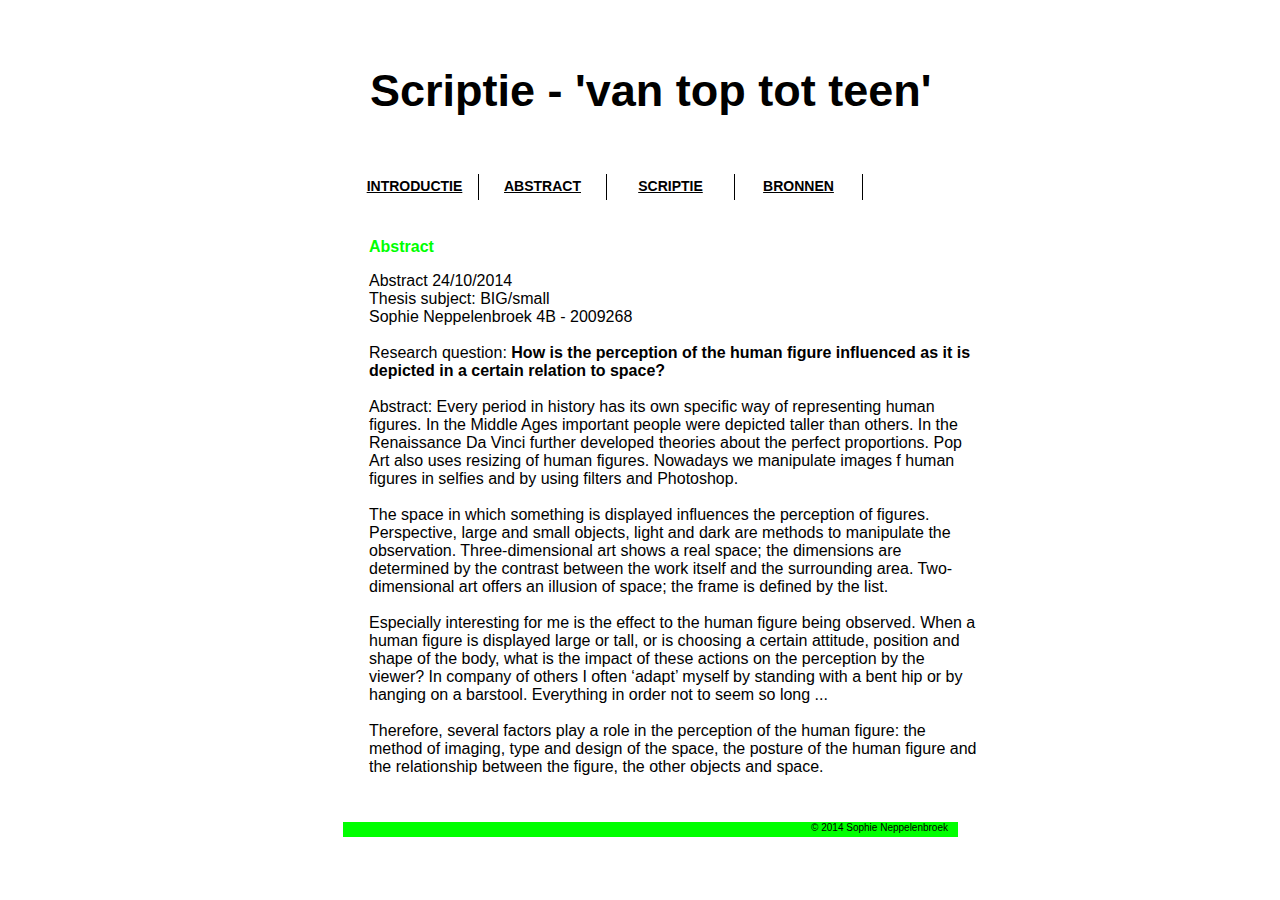
<file: abstract.html>
<!DOCTYPE html>

<html lang="nl">

<head>
<title>VAN TOP TOT TEEN</title>
<meta charset="utf-8">
<meta name="keywords" content="keyword 1, keyword 2">
<meta name="description" content="beschrijving van je webpagina">
<link rel="stylesheet" href="basis.css" type="text/css" media="screen">
</head>

<body>

<div id="kop"><p>Scriptie - 'van top tot teen'</p></div>

<div id="midden">

<div id="menu">
<ul>
<li><a href="index.html">Introductie</a></li>
<li><a href="abstract.html">Abstract</a></li>
<li><a href="scriptie.html">Scriptie</a></li>
<li><a href="bronnen.html">Bronnen</a></li>
</ul>
</div>


<div id="hoofdvak">

<h1>Abstract</h1>
<p>Abstract 24/10/2014<br>
Thesis subject: BIG/small
<br>Sophie Neppelenbroek 4B - 2009268</p>
<p>Research question:
<b>How is the perception of the human figure influenced as it is depicted in a certain relation to space?</b></p>
Abstract:
Every period in history has its own specific way of representing human figures. In the Middle Ages important people were depicted taller than others. In the Renaissance Da Vinci further developed theories about the perfect proportions. Pop Art also uses resizing of human figures. Nowadays we manipulate images f human figures in selfies and by using filters and Photoshop.<br><br>
The space in which something is displayed influences the perception of figures. Perspective, large and small objects, light and dark are methods to manipulate the observation. Three-dimensional art shows a real space; the dimensions are determined by the contrast between the work itself and the surrounding area. Two-dimensional art offers an illusion of space; the frame is defined by the list.
<br><Br>Especially interesting for me is the effect to the human figure being observed.
When a human figure is displayed large or tall, or is choosing a certain attitude,
position and shape of the body, what is the impact of these actions on the
perception by the viewer? In company of others I often ‘adapt’ myself by standing
with a bent hip or by hanging on a barstool. Everything in order not to seem so long
...<br><br>
Therefore, several factors play a role in the perception of the human figure: the method of imaging, type and design of the space, the posture of the human figure and the relationship between the figure, the other objects and space. 
<br>
<br>
<br>

</div>
</div>


<div id="voet">
<p>&copy; 2014 Sophie Neppelenbroek</p>
</div>

</body>

</html>
</file>
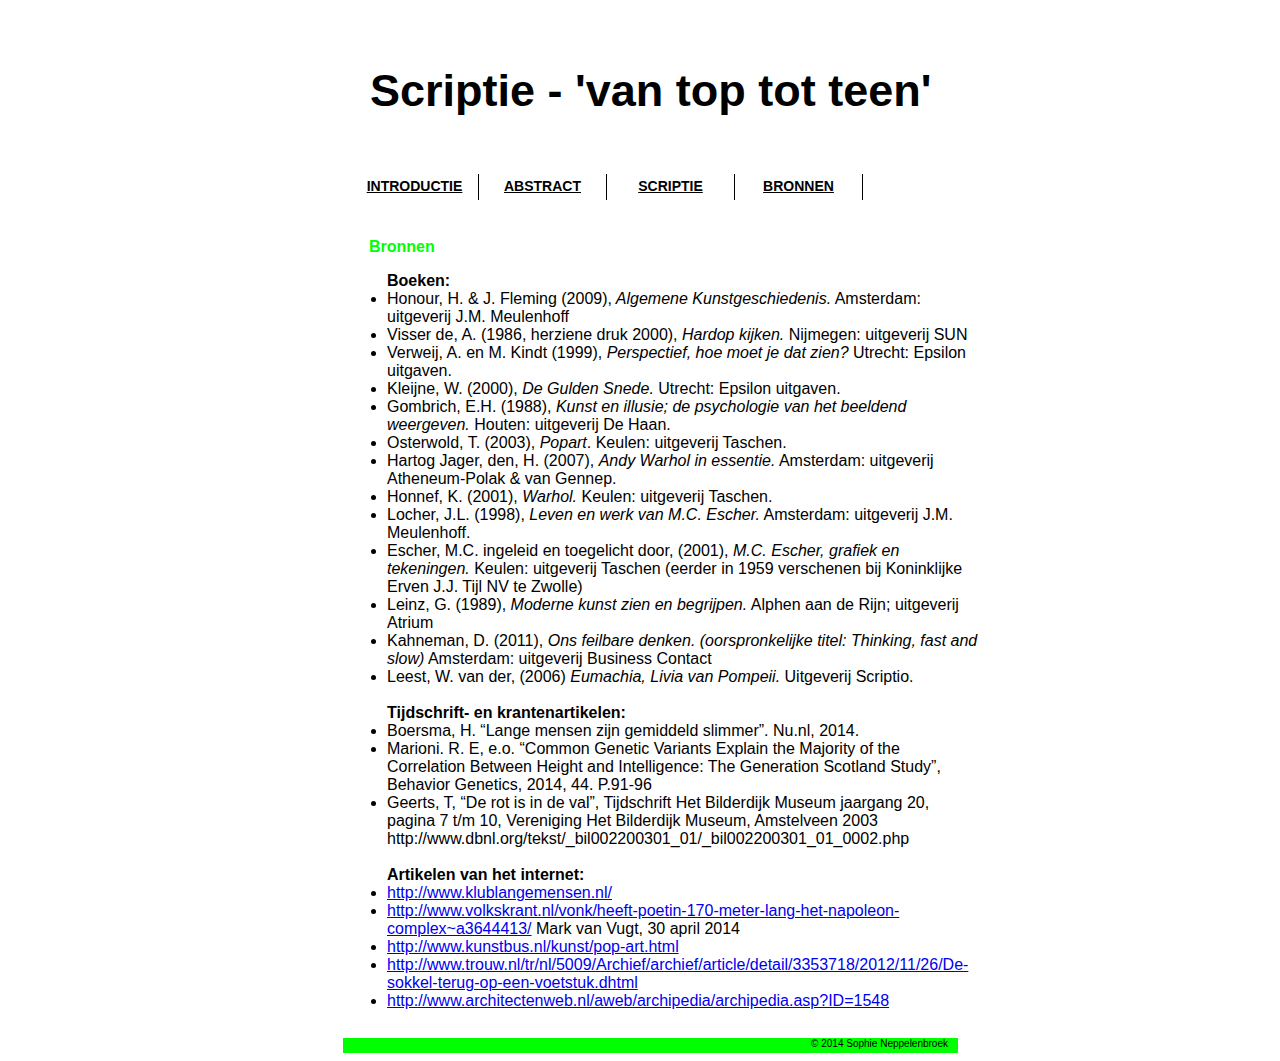
<file: bronnen.html>
<!DOCTYPE html>

<html lang="nl">

<head>
<title>VAN TOP TOT TEEN</title>
<meta charset="utf-8">
<meta name="keywords" content="keyword 1, keyword 2">
<meta name="description" content="beschrijving van je webpagina">
<link rel="stylesheet" href="basis.css" type="text/css" media="screen">
</head>

<body>

<div id="kop"><p>Scriptie - 'van top tot teen'</p></div>

<div id="midden">

<div id="menu">
<ul>
<li><a href="index.html">Introductie</a></li>
<li><a href="abstract.html">Abstract</a></li>
<li><a href="scriptie.html">Scriptie</a></li>
<li><a href="bronnen.html">Bronnen</a></li>
</ul>
</div>


<div id="hoofdvak">

<h1>Bronnen</h1>

<ul>

<b>Boeken:</b><br>
<li>Honour, H. & J. Fleming (2009),<i> Algemene Kunstgeschiedenis.</i>  Amsterdam: uitgeverij J.M. Meulenhoff</li> 
<li>Visser de, A. (1986, herziene druk 2000),<i> Hardop kijken.</i> Nijmegen: uitgeverij SUN </li> 
<li>Verweij, A. en M. Kindt (1999), <i>Perspectief, hoe moet je dat zien?</i>  Utrecht: Epsilon uitgaven.</li> 
<li>Kleijne, W. (2000), <i>De Gulden Snede.</i> Utrecht: Epsilon uitgaven.</li> 
<li>Gombrich, E.H. (1988),<i> Kunst en illusie; de psychologie van het beeldend weergeven. </i>Houten: uitgeverij De Haan.</li> 
<li>Osterwold, T. (2003), <i>Popart</i>. Keulen: uitgeverij Taschen.</li> 
<li>Hartog Jager, den, H. (2007), <i>Andy Warhol in essentie.</i> Amsterdam: uitgeverij Atheneum-Polak & van Gennep.</li> 
<li>Honnef, K.  (2001), <i>Warhol.</i> Keulen: uitgeverij Taschen.</li> 
<li>Locher, J.L. (1998), <i>Leven en werk van M.C. Escher.</i> Amsterdam: uitgeverij J.M. Meulenhoff.</li> 
<li>Escher, M.C. ingeleid en toegelicht door, (2001), <i>M.C. Escher, grafiek en tekeningen.</i> Keulen: uitgeverij Taschen (eerder in 1959 verschenen bij Koninklijke Erven J.J. Tijl NV te Zwolle)</li> 
<li>Leinz, G. (1989),<i> Moderne kunst zien en begrijpen.</i> Alphen aan de Rijn; uitgeverij Atrium</li> 
<li>Kahneman, D. (2011), <i>Ons feilbare denken. (oorspronkelijke titel: Thinking, fast and slow)</i> Amsterdam: uitgeverij Business Contact</li> 
<li>Leest, W. van der, (2006)<i> Eumachia, Livia van Pompeii.</i> Uitgeverij Scriptio. </li> 
<br>
<b>Tijdschrift- en krantenartikelen:</b><br>
<li>Boersma, H. “Lange mensen zijn gemiddeld slimmer”. Nu.nl, 2014.</li> 
<li>Marioni. R. E, e.o. “Common Genetic Variants Explain the Majority of the Correlation Between Height and Intelligence: The Generation Scotland Study”, Behavior Genetics, 2014, 44. P.91-96</li> 
<li>Geerts, T, “De rot is in de val”, Tijdschrift Het Bilderdijk Museum jaargang 20, pagina 7 t/m 10, Vereniging Het Bilderdijk Museum, Amstelveen 2003 http://www.dbnl.org/tekst/_bil002200301_01/_bil002200301_01_0002.php </li> 
<br>
<b>Artikelen van het internet:</b><br>
<li><A href="http://www.klublangemensen.nl/" target="_blank">http://www.klublangemensen.nl/</A>  </li> 
<li><A href="http://www.volkskrant.nl/vonk/heeft-poetin-170-meter-lang-het-napoleon-complex~a3644413/" target="_blank">http://www.volkskrant.nl/vonk/heeft-poetin-170-meter-lang-het-napoleon-complex~a3644413/</A>  
Mark van Vugt, 30 april 2014</li> 
<li><A href="http://www.kunstbus.nl/kunst/pop-art.html" target="_blank">http://www.kunstbus.nl/kunst/pop-art.html</A>  </li> 

<li><A href="http://www.trouw.nl/tr/nl/5009/Archief/archief/article/detail/3353718/2012/11/26/De-sokkel-terug-op-een-voetstuk.dhtml" target="_blank"> http://www.trouw.nl/tr/nl/5009/Archief/archief/article/detail/3353718/2012/11/26/De-sokkel-terug-op-een-voetstuk.dhtml</A></li>
<li><A href="http://www.architectenweb.nl/aweb/archipedia/archipedia.asp?ID=1548" target="_blank">http://www.architectenweb.nl/aweb/archipedia/archipedia.asp?ID=1548</A></li>


</ul>


</div> 


</div>

<div id="voet">
<p>&copy; 2014 Sophie Neppelenbroek</p>
</div>

</body>

</html>
</file>
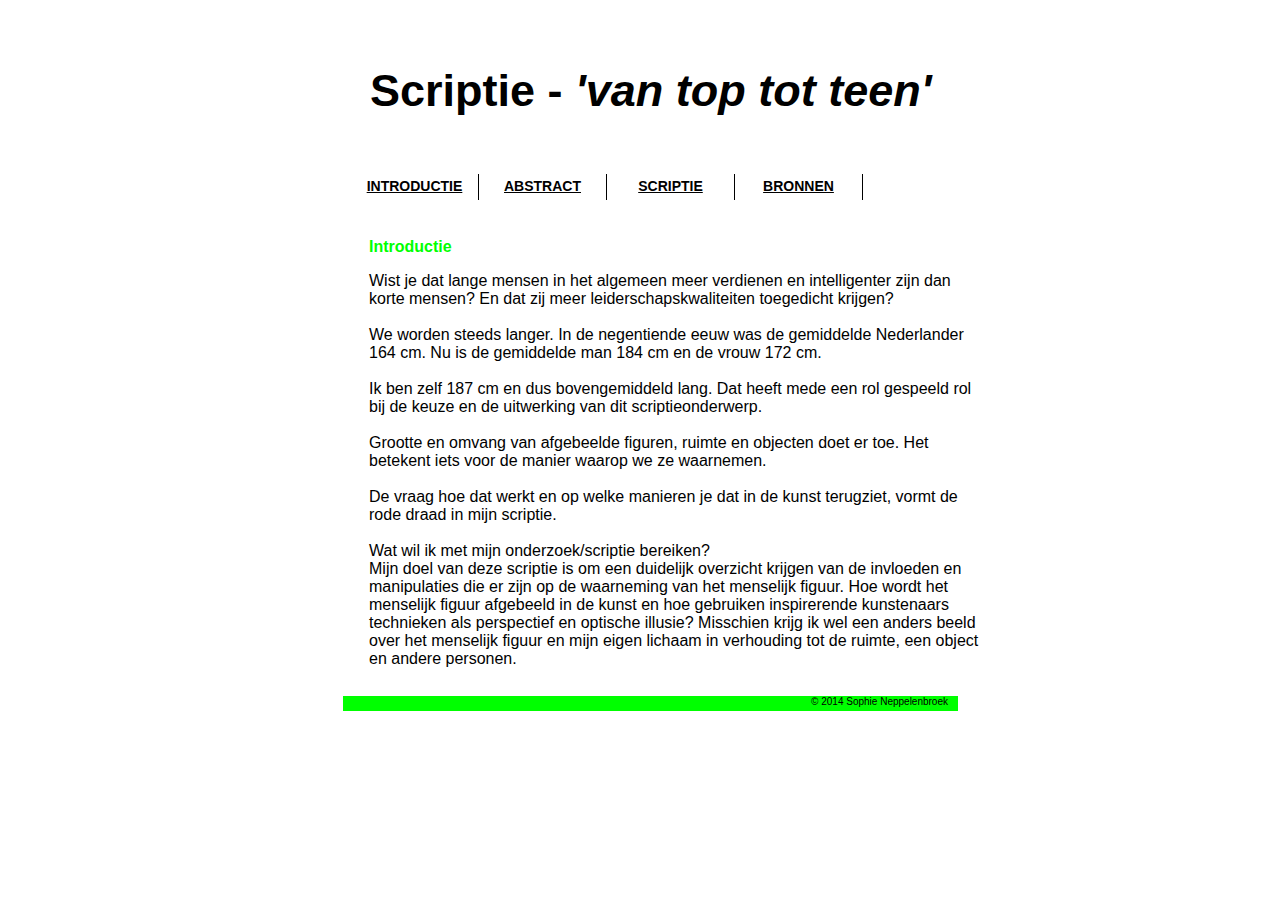
<file: home.html>
<!DOCTYPE html>

<html lang="nl">

<head>
<title>Introductie</title>
<meta charset="utf-8">
<meta name="keywords" content="keyword 1, keyword 2">
<meta name="description" content="beschrijving van je webpagina">
<link rel="stylesheet" href="basis.css" type="text/css" media="screen">
</head>

<body>

<div id="kop"><p>Scriptie - <i>'van top tot teen'</i></p></div>

<div id="midden">

<div id="menu">
<ul>
<li><a href="home.html">Introductie</a></li>
<li><a href="abstract.html">Abstract</a></li>
<li><a href="scriptie.html">Scriptie</a></li>
<li><a href="bronnen.html">Bronnen</a></li>
</ul>
</div>


<div id="hoofdvak">

<h1>Introductie</h1>
<p>
Wist je dat lange mensen in het algemeen meer verdienen en intelligenter zijn dan korte mensen? En dat zij meer leiderschapskwaliteiten toegedicht krijgen?
<br><br>
We worden steeds langer. In de negentiende eeuw was de gemiddelde Nederlander 164 cm. Nu is de gemiddelde man 184 cm en de vrouw 172 cm. 
<br><br>
Ik ben zelf 187 cm en dus bovengemiddeld lang. Dat heeft mede een rol gespeeld rol bij de keuze en de uitwerking van dit scriptieonderwerp. 
<br><br>
Grootte en omvang van afgebeelde figuren, ruimte en objecten doet er toe. Het betekent iets voor de manier waarop we ze waarnemen.
<br><br>
De vraag hoe dat werkt en op welke manieren je dat in de kunst terugziet, vormt de rode draad in mijn scriptie. 
<br><br>
Wat wil ik met mijn onderzoek/scriptie bereiken?<br>
Mijn doel van deze scriptie is om een duidelijk overzicht krijgen van de invloeden en manipulaties die er zijn op de waarneming van het menselijk figuur. Hoe wordt het menselijk figuur afgebeeld in de kunst en hoe gebruiken inspirerende kunstenaars technieken als perspectief en optische illusie? Misschien krijg ik wel een anders beeld over het menselijk figuur en mijn eigen lichaam in verhouding tot de ruimte, een object en andere personen.</p>




</div> 

</div>

<div id="voet">
<p>&copy; 2014 Sophie Neppelenbroek</p>
</div>

</body>

</html>
</file>
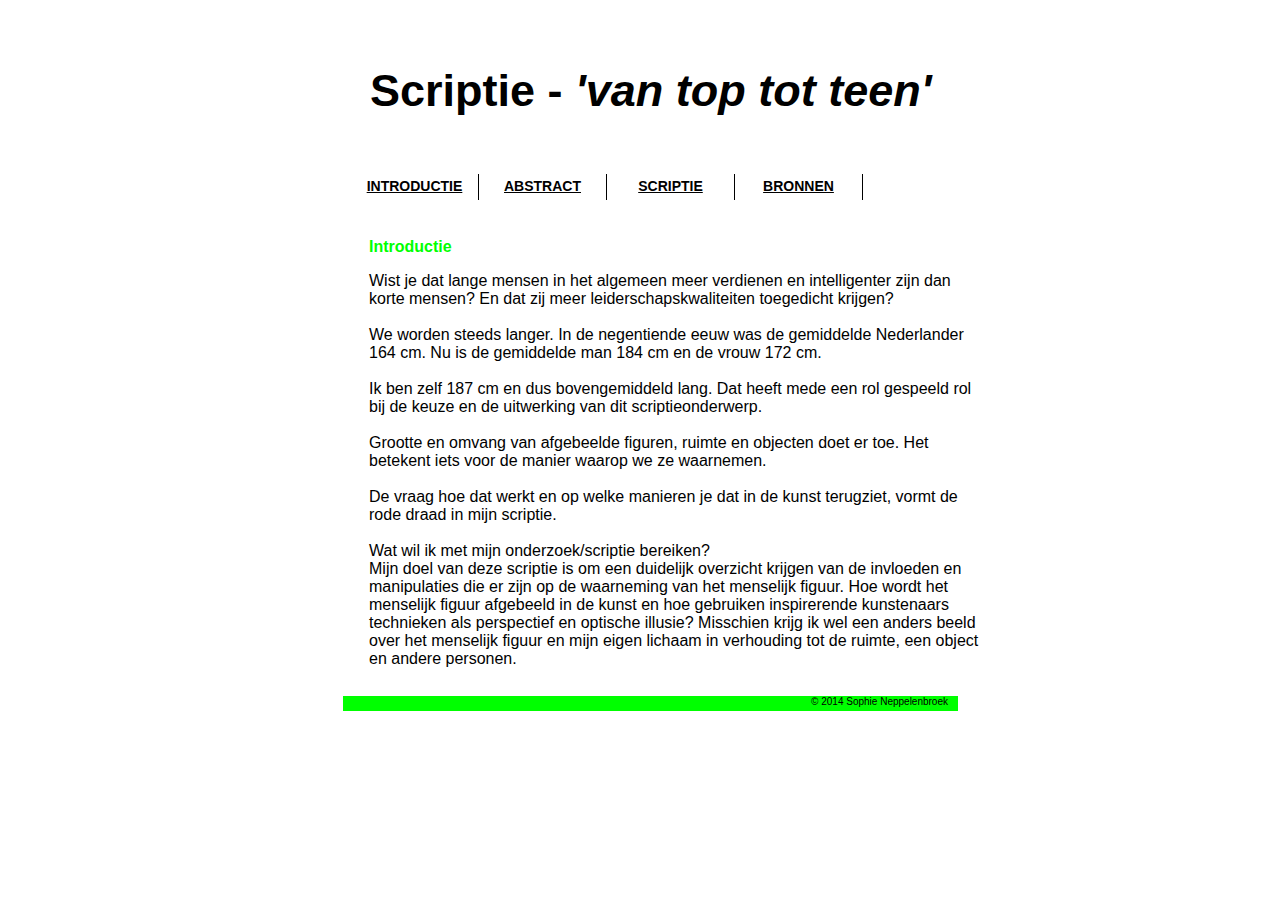
<file: index kopie.html>
<!DOCTYPE html>

<html lang="nl">

<head>
<title>Introductie</title>
<meta charset="utf-8">
<meta name="keywords" content="keyword 1, keyword 2">
<meta name="description" content="beschrijving van je webpagina">
<link rel="stylesheet" href="basis.css" type="text/css" media="screen">
</head>

<body>

<div id="kop"><p>Scriptie - <i>'van top tot teen'</i></p></div>

<div id="midden">

<div id="menu">
<ul>
<li><a href="index.html">Introductie</a></li>
<li><a href="abstract.html">Abstract</a></li>
<li><a href="scriptie.html">Scriptie</a></li>
<li><a href="bronnen.html">Bronnen</a></li>
</ul>
</div>


<div id="hoofdvak">

<h1>Introductie</h1>
<p>
Wist je dat lange mensen in het algemeen meer verdienen en intelligenter zijn dan korte mensen? En dat zij meer leiderschapskwaliteiten toegedicht krijgen?
<br><br>
We worden steeds langer. In de negentiende eeuw was de gemiddelde Nederlander 164 cm. Nu is de gemiddelde man 184 cm en de vrouw 172 cm. 
<br><br>
Ik ben zelf 187 cm en dus bovengemiddeld lang. Dat heeft mede een rol gespeeld rol bij de keuze en de uitwerking van dit scriptieonderwerp. 
<br><br>
Grootte en omvang van afgebeelde figuren, ruimte en objecten doet er toe. Het betekent iets voor de manier waarop we ze waarnemen.
<br><br>
De vraag hoe dat werkt en op welke manieren je dat in de kunst terugziet, vormt de rode draad in mijn scriptie. 
<br><br>
Wat wil ik met mijn onderzoek/scriptie bereiken?<br>
Mijn doel van deze scriptie is om een duidelijk overzicht krijgen van de invloeden en manipulaties die er zijn op de waarneming van het menselijk figuur. Hoe wordt het menselijk figuur afgebeeld in de kunst en hoe gebruiken inspirerende kunstenaars technieken als perspectief en optische illusie? Misschien krijg ik wel een anders beeld over het menselijk figuur en mijn eigen lichaam in verhouding tot de ruimte, een object en andere personen.</p>




</div> 

</div>

<div id="voet">
<p>&copy; 2014 Sophie Neppelenbroek</p>
</div>

</body>

</html>
</file>
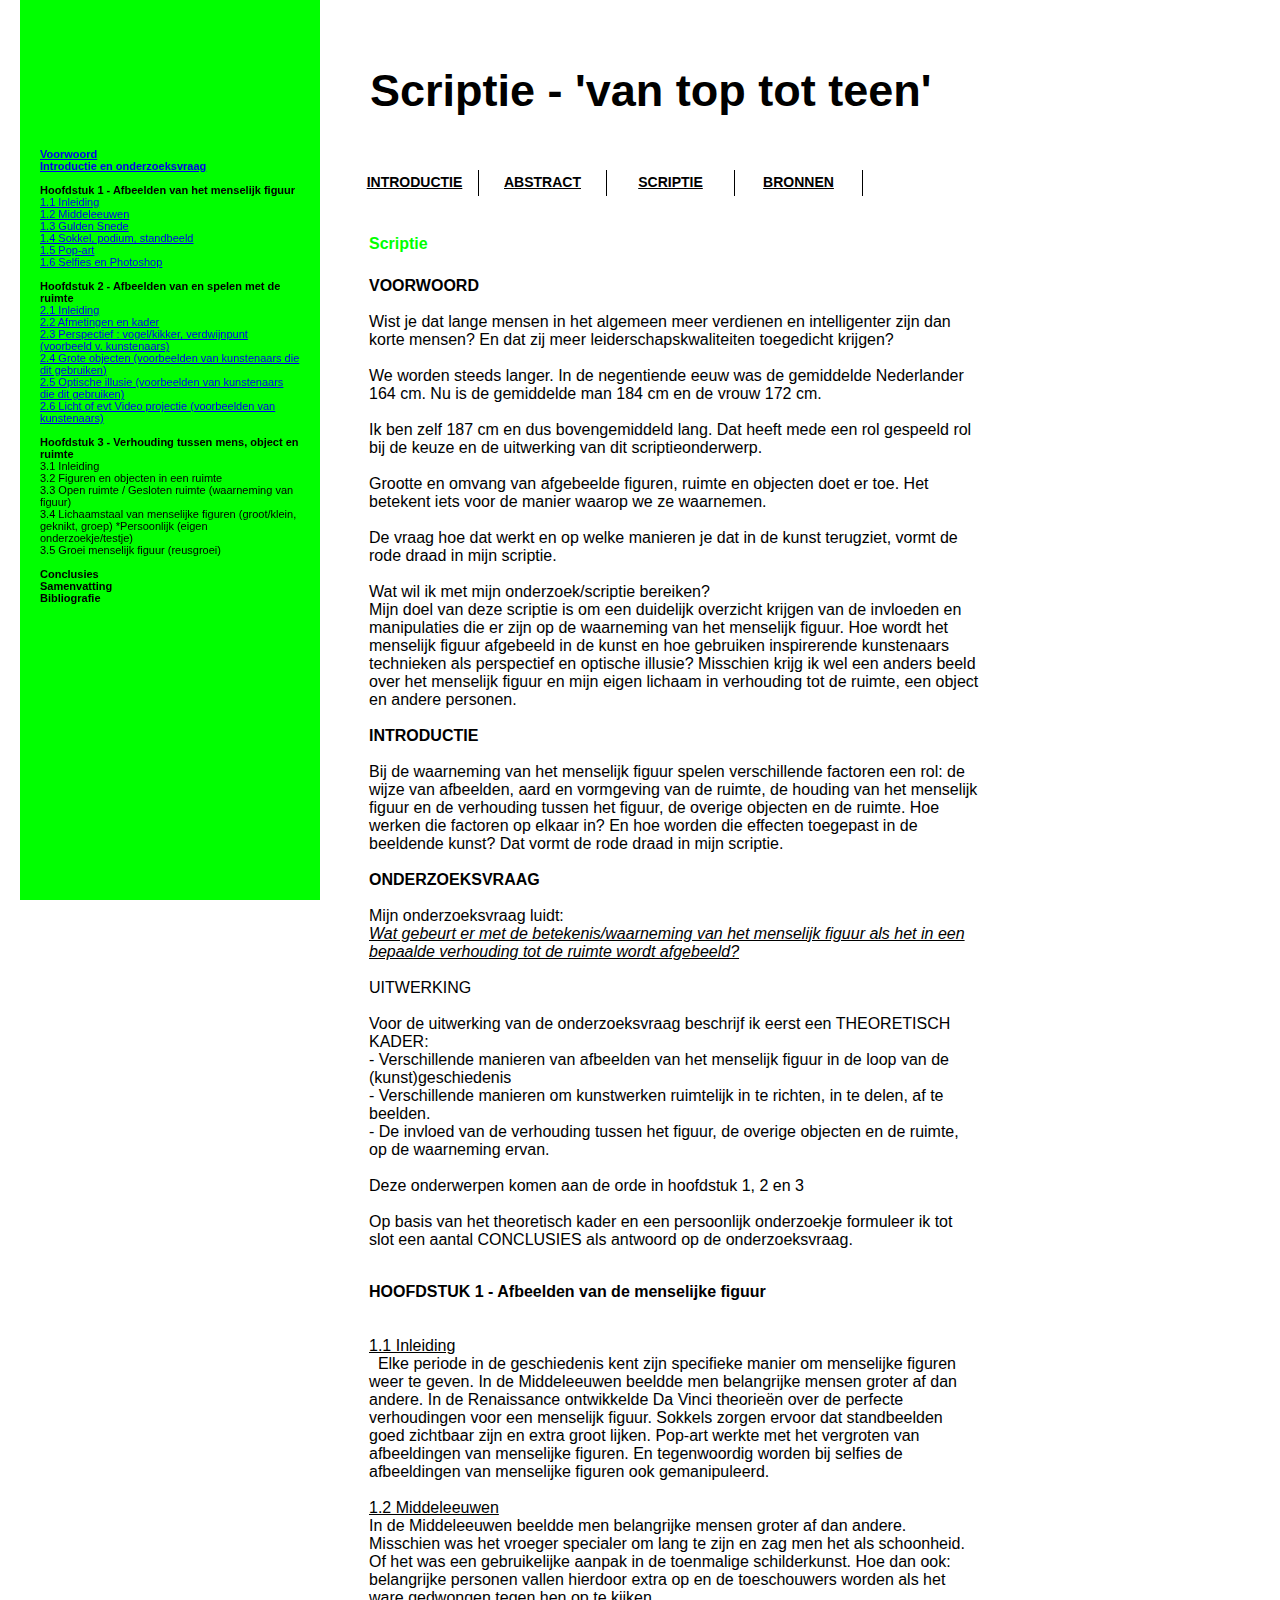
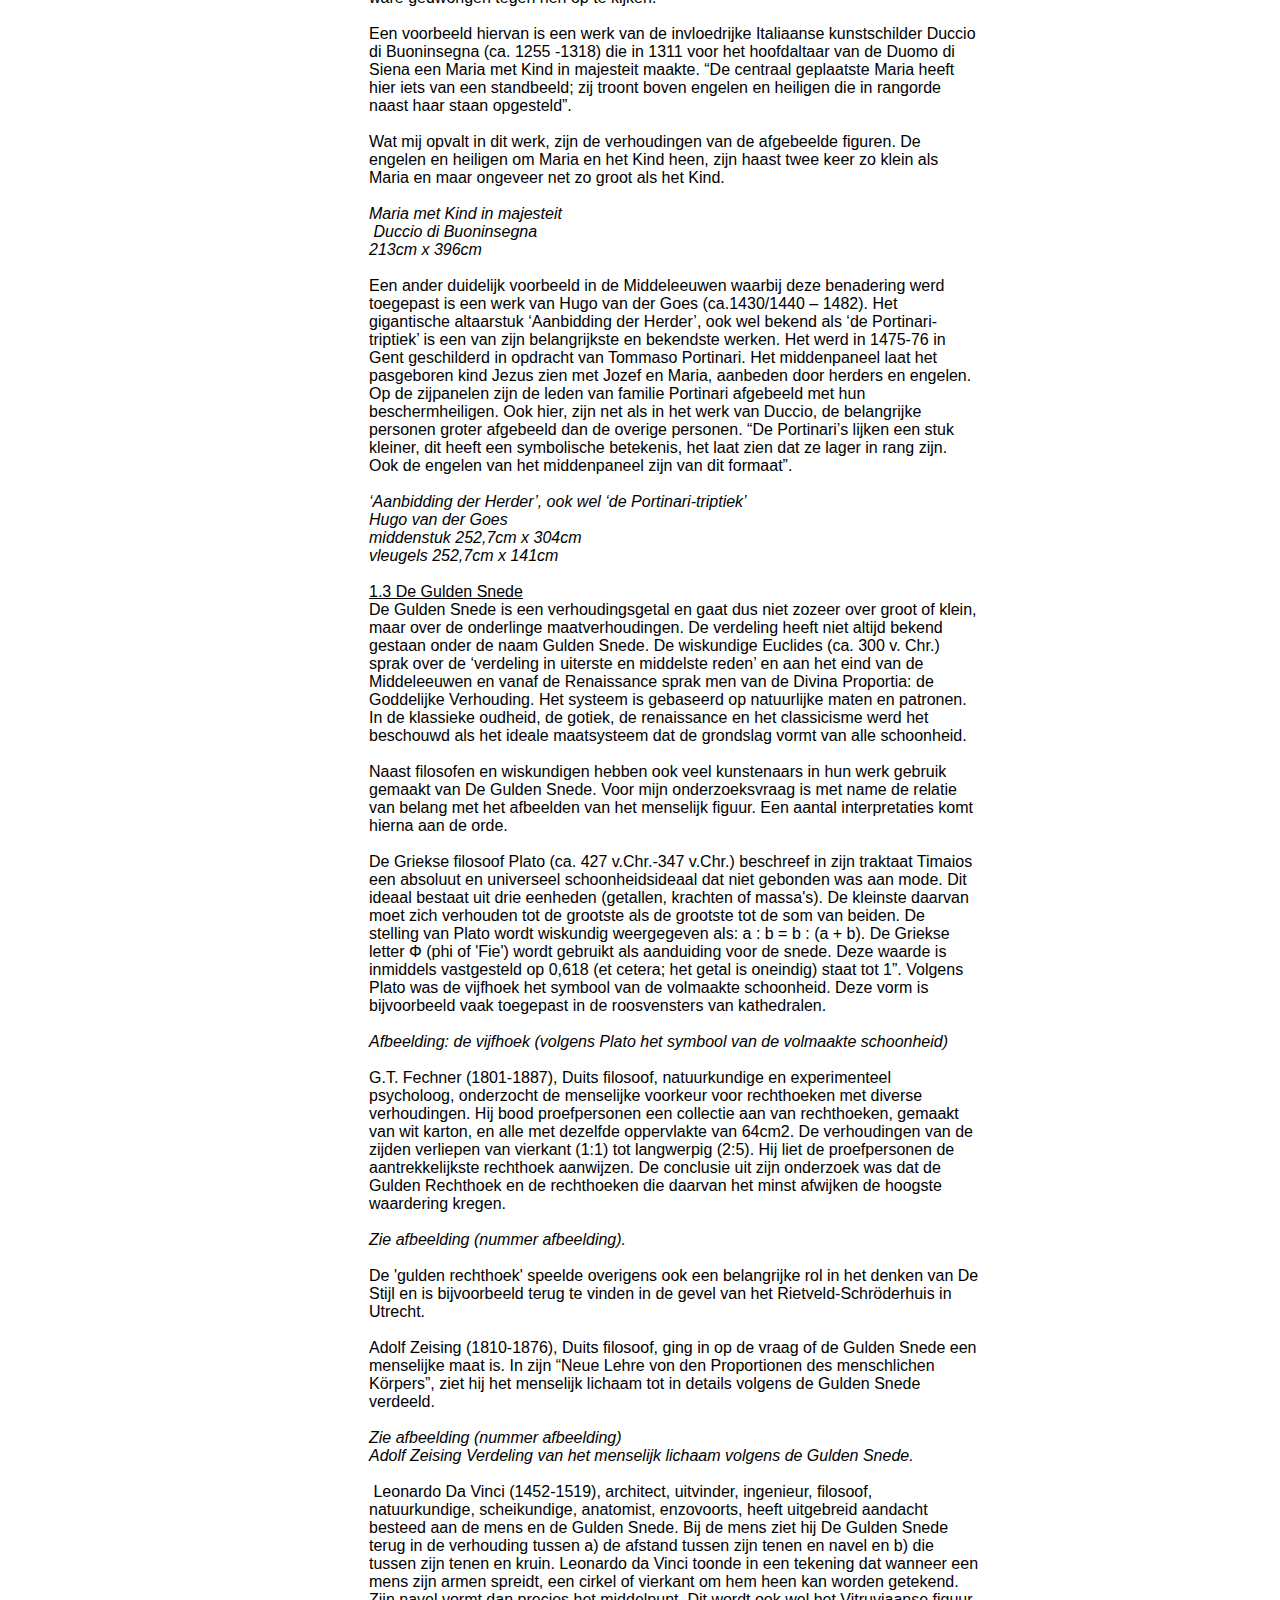
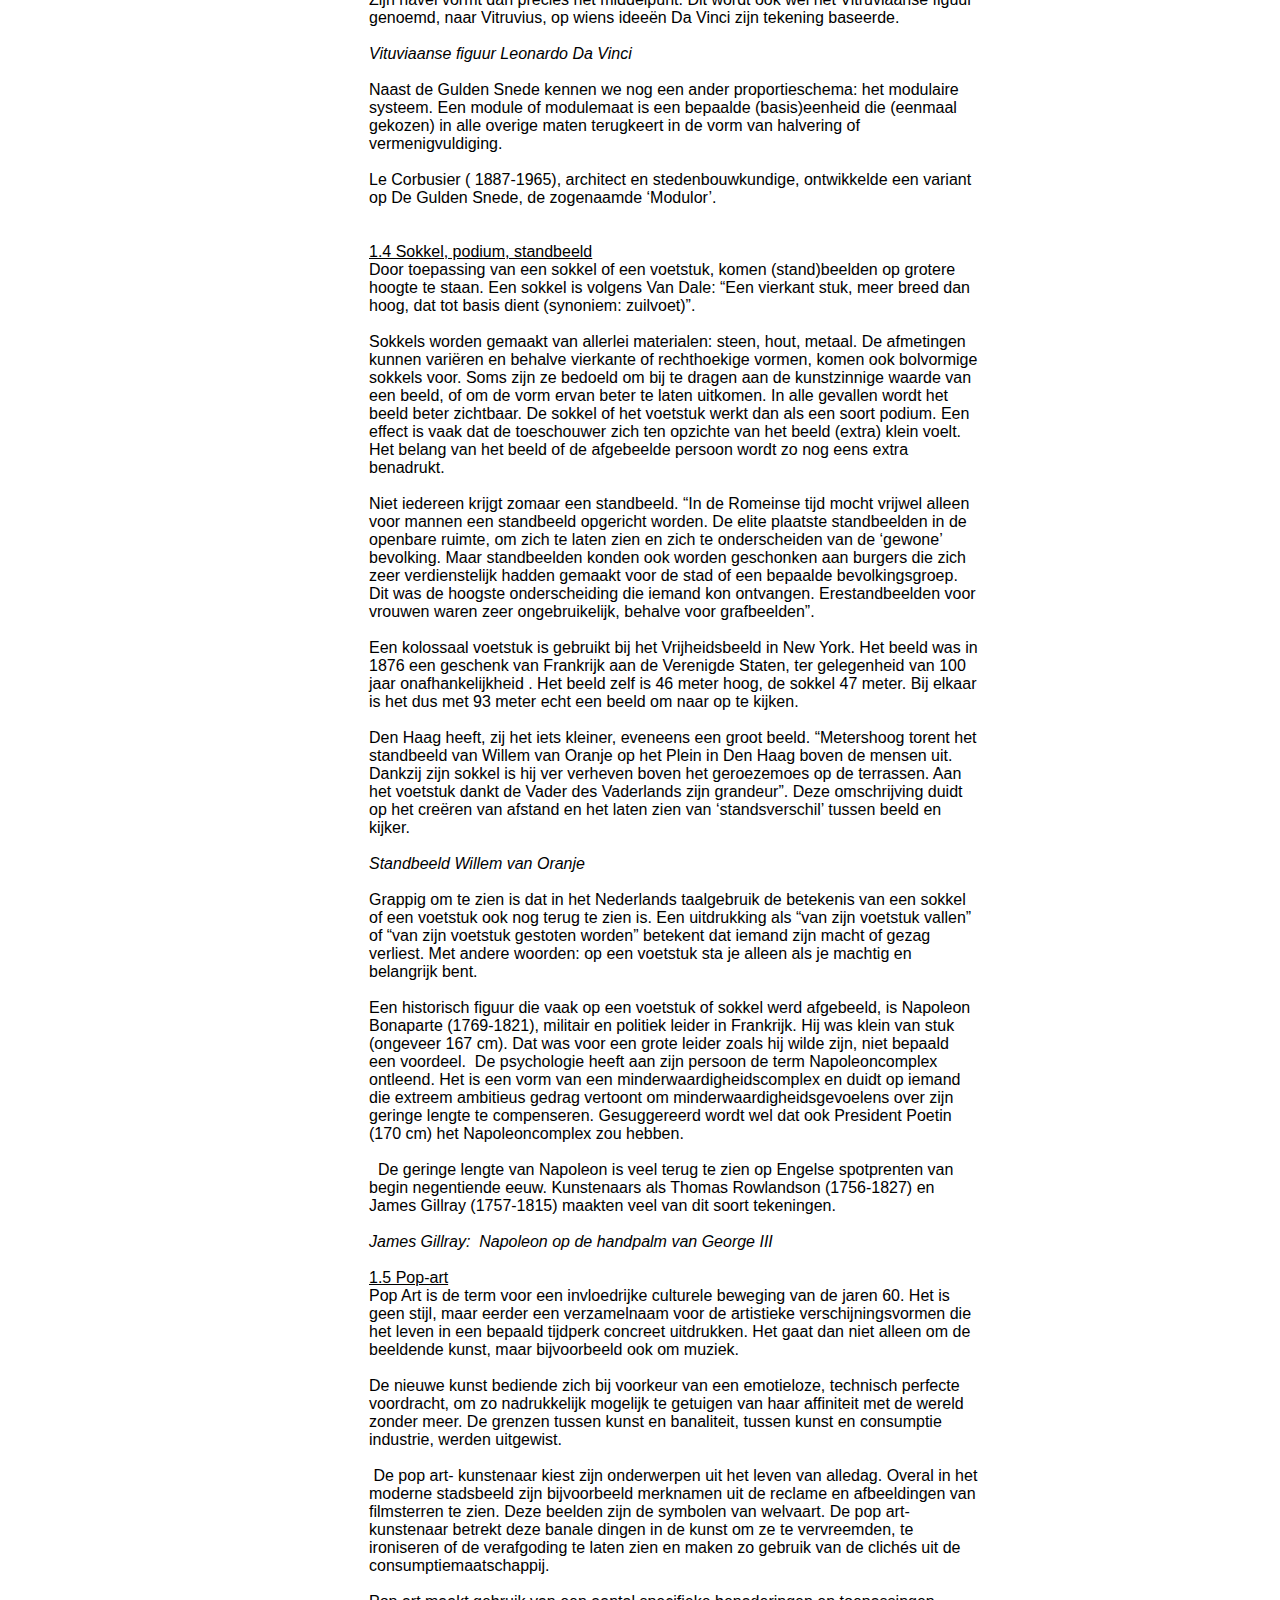
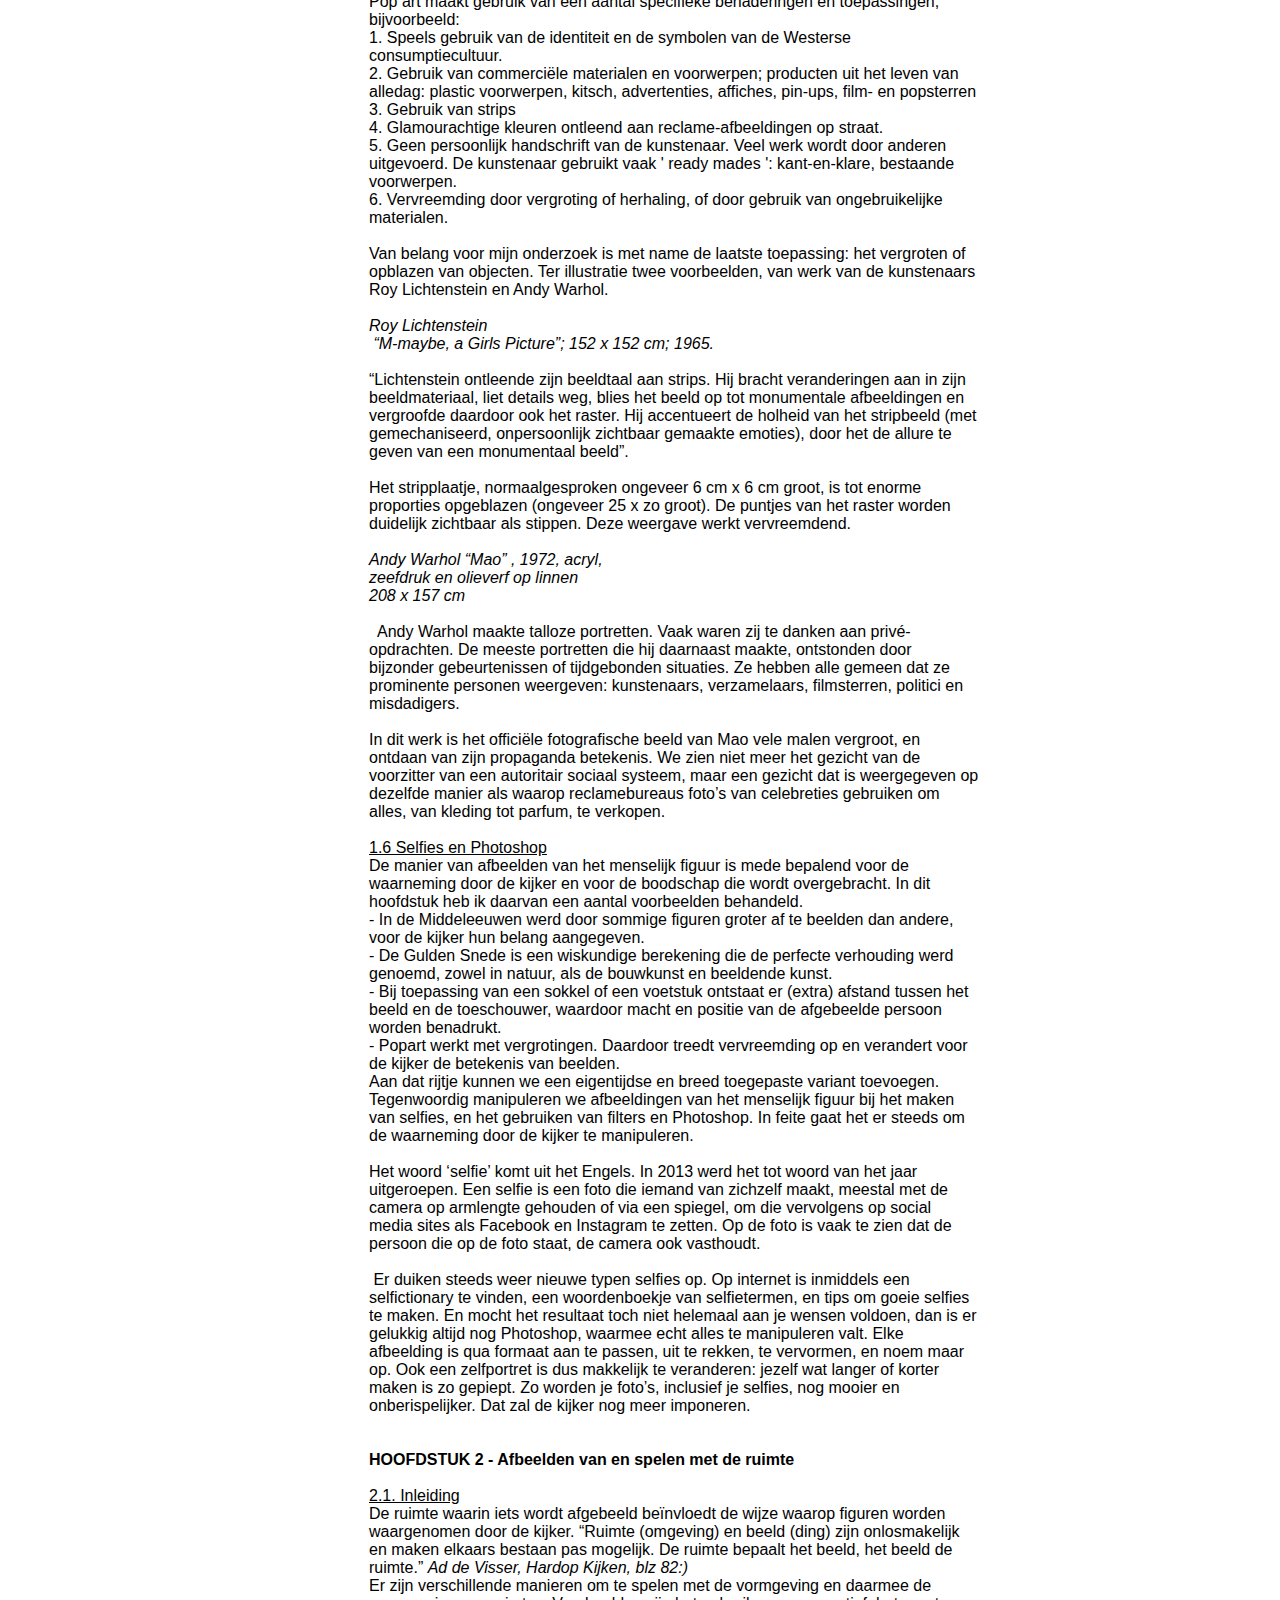
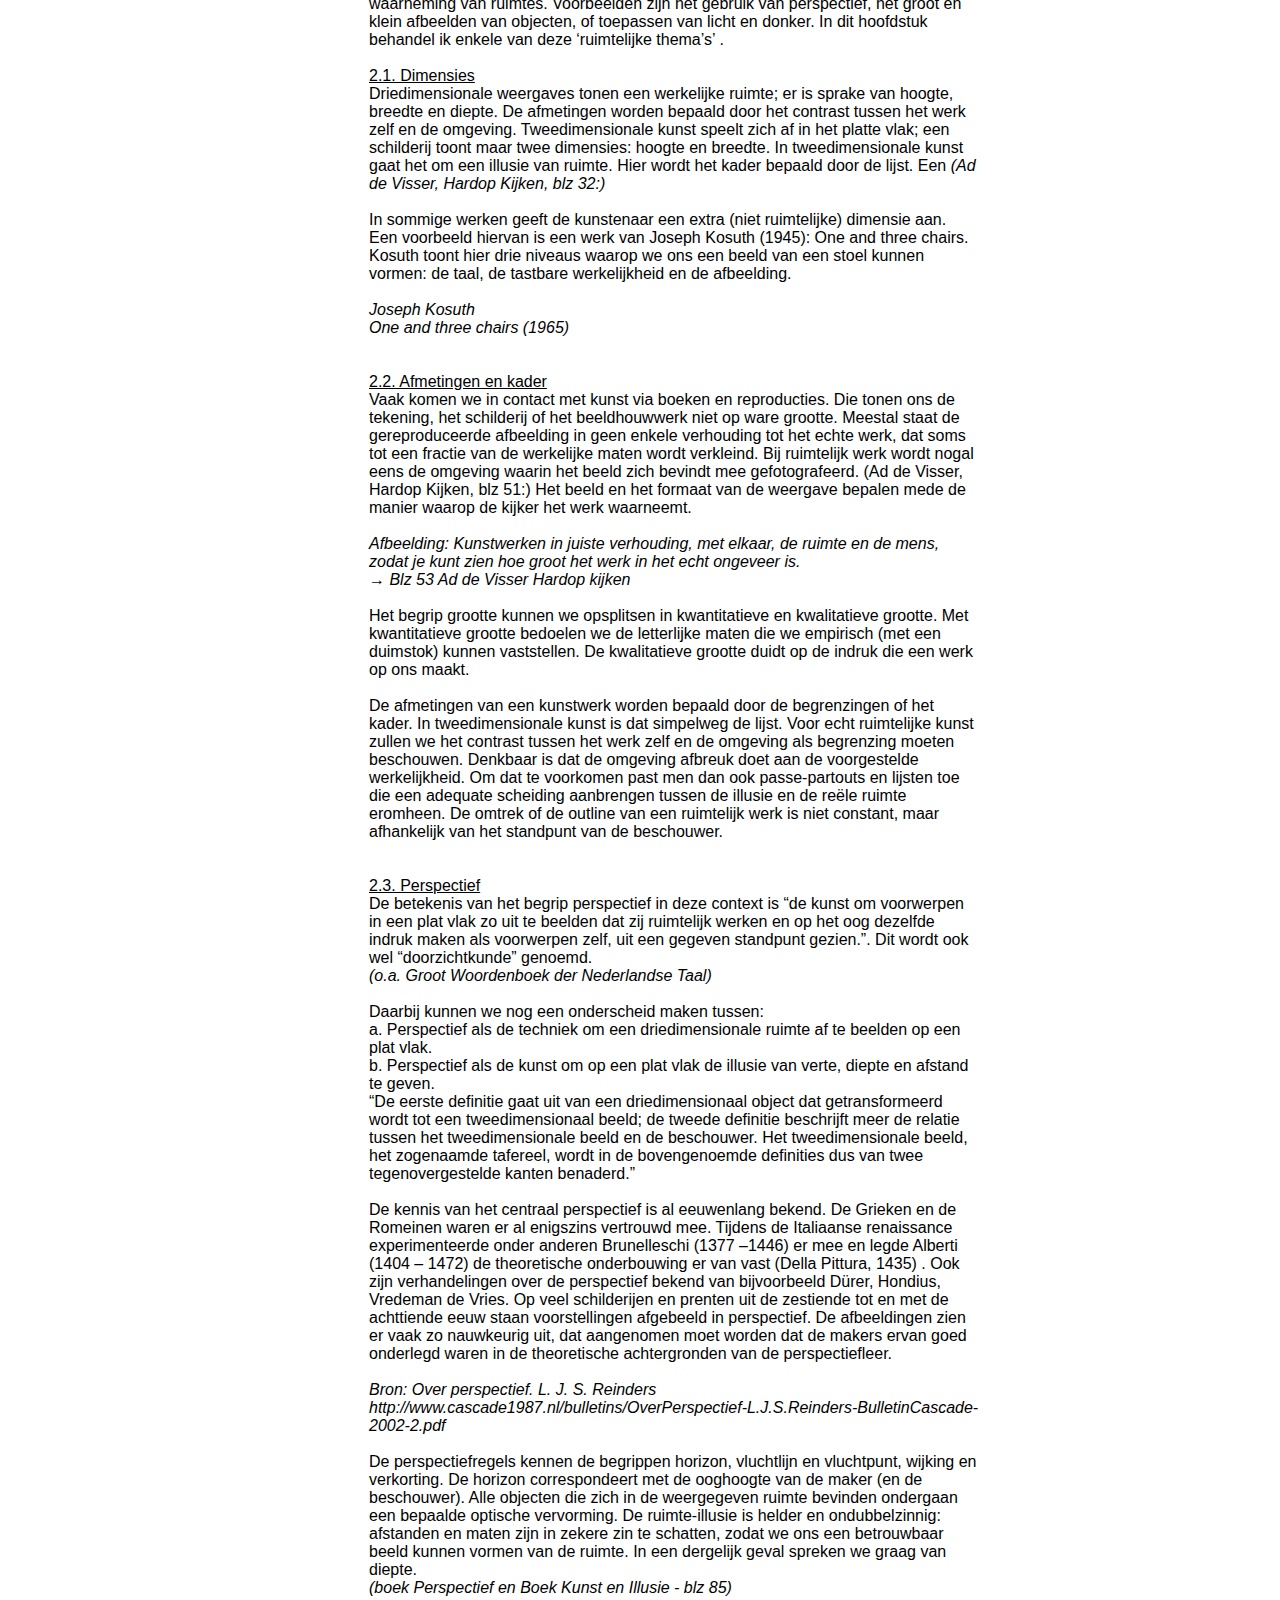
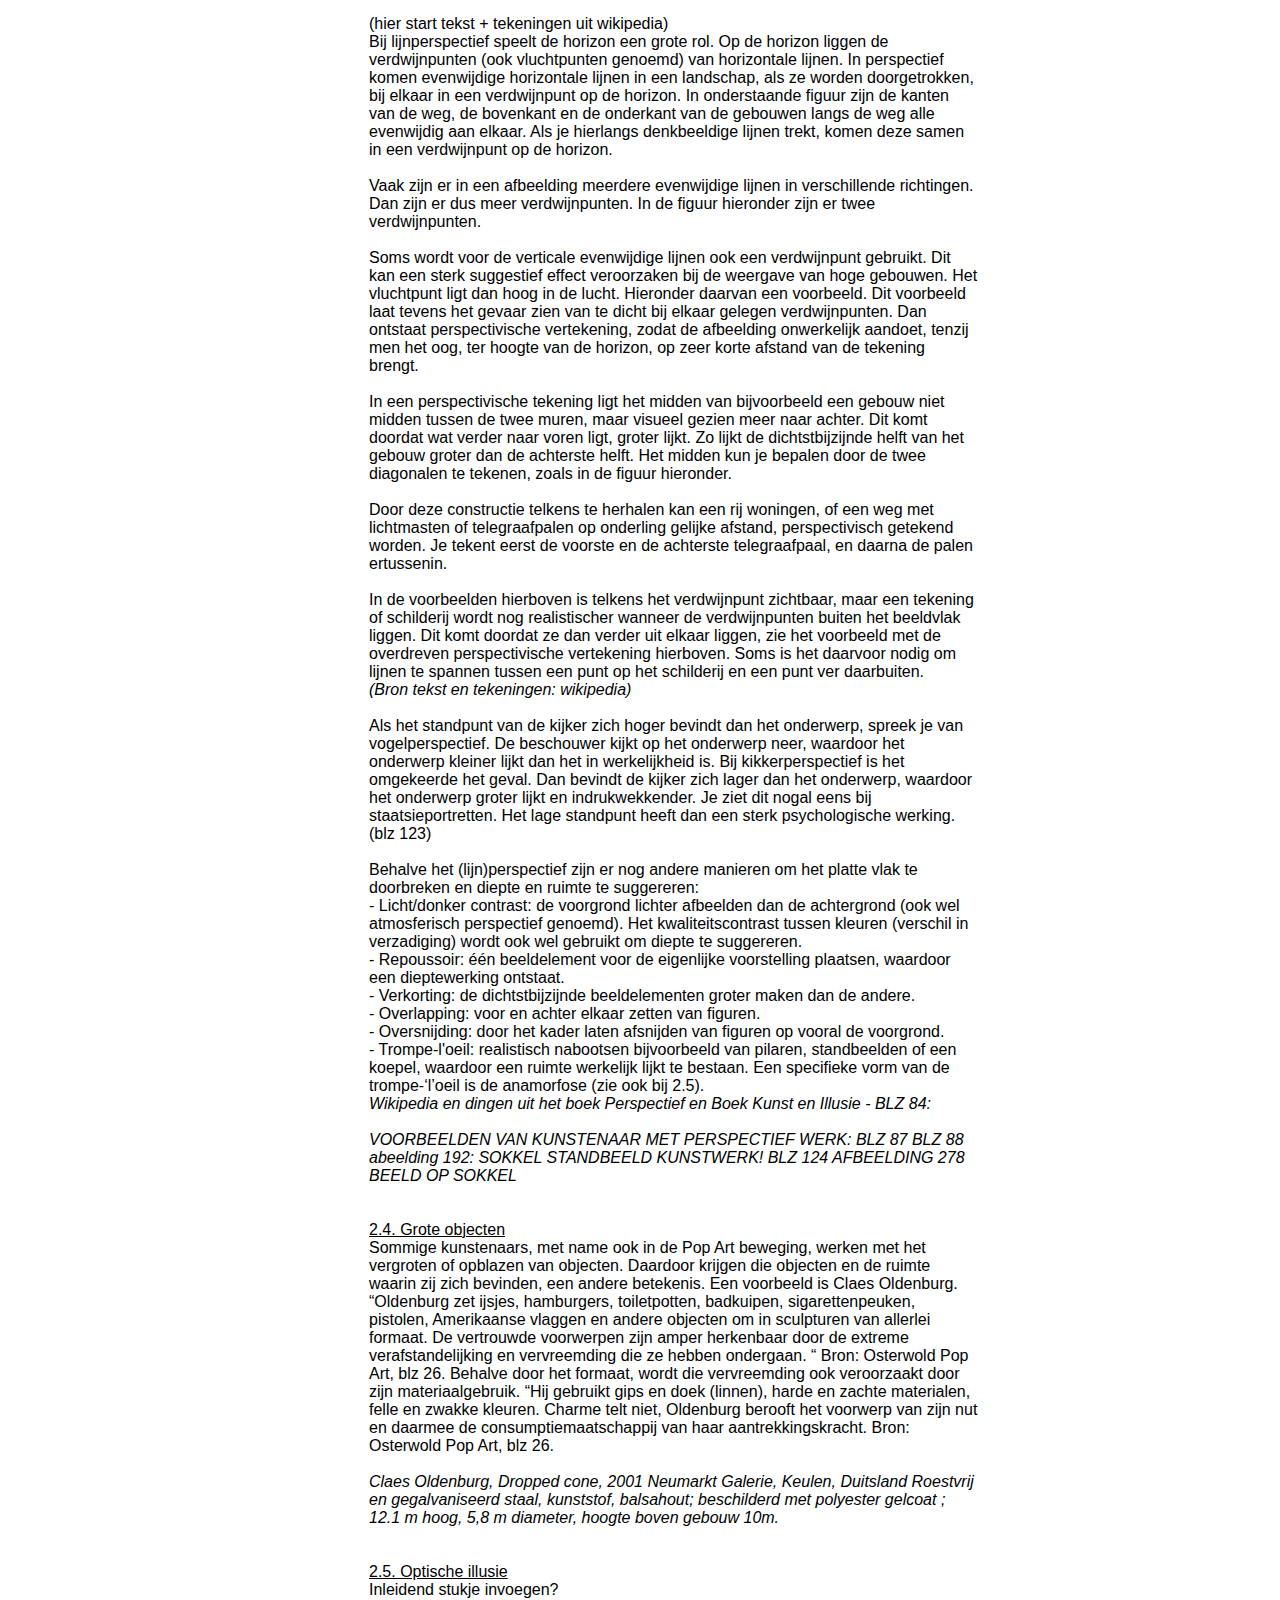
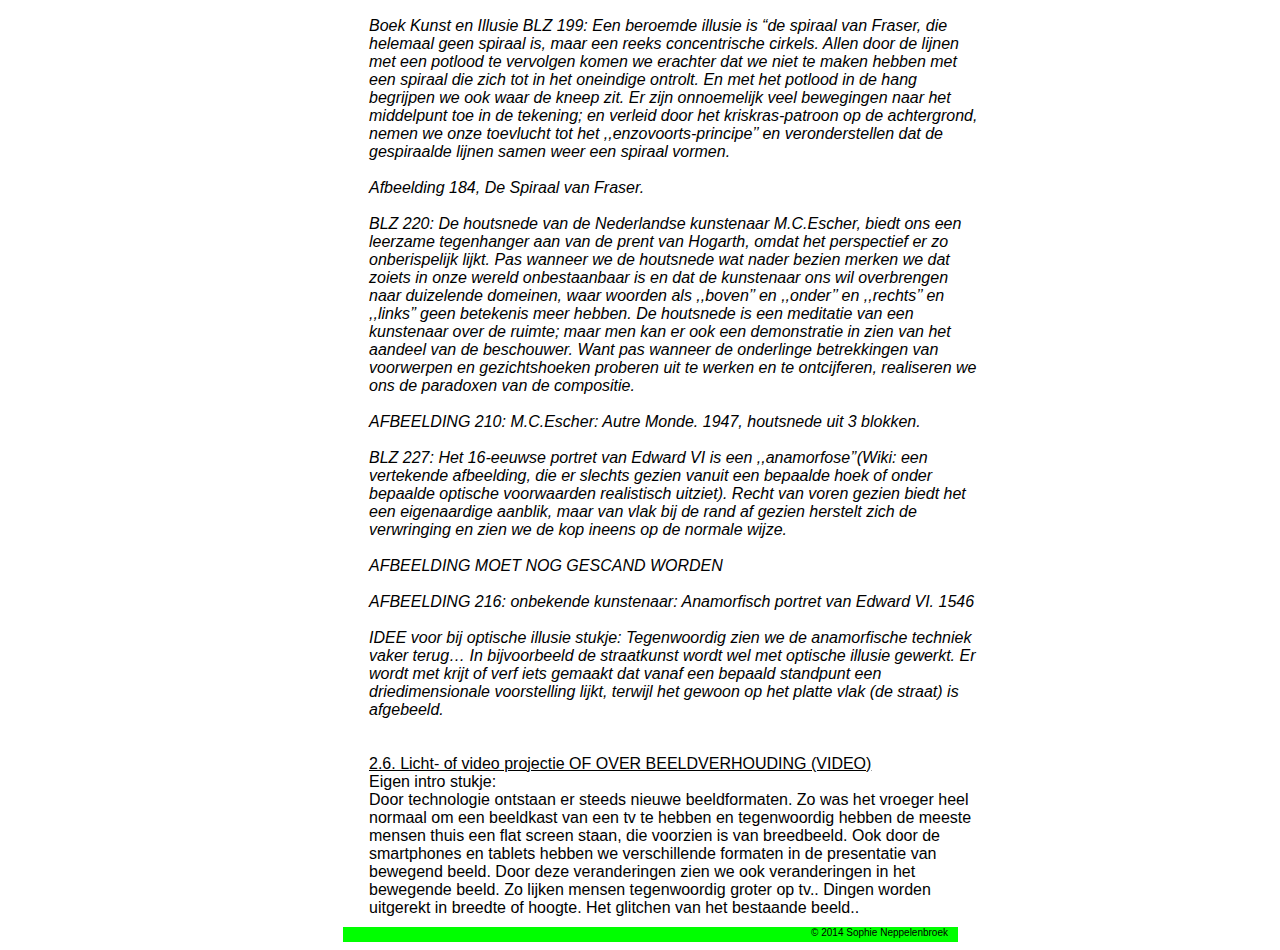
<file: scriptie.html>
<!DOCTYPE html>

<html lang="nl">

<head>
<title>VAN TOP TOT TEEN</title>
<meta charset="utf-8">
<meta name="keywords" content="keyword 1, keyword 2">
<meta name="description" content="beschrijving van je webpagina">
<link rel="stylesheet" href="basis.css" type="text/css" media="screen">
</head>

<body>

<div id="menu2">
	<div id="navigatie"> 
	<br><br><br><br>
<a href="#Voorwoord"><b>Voorwoord</b><br></a>
<a href="#Introductie"><b>Introductie en onderzoeksvraag</b><br><br></a>
<b>Hoofdstuk 1  -  Afbeelden van het menselijk figuur</b><br>
<a href="#1.1">1.1	Inleiding<br></a>
<a href="#1.2">1.2	Middeleeuwen<br></a>
<a href="#1.3">1.3	Gulden Snede<br></a>
<a href="#1.4">1.4	Sokkel, podium, standbeeld<br></a>
<a href="#1.5">1.5	Pop-art<br></a>
<a href="#1.6">1.6	Selfies en Photoshop<br></a>
<br>
<b>Hoofdstuk 2  -  Afbeelden van en spelen met de ruimte</b><br>
<a href="#2.1">2.1 Inleiding<br></a>
<a href="#2.2">2.2	Afmetingen en kader<br></a>
<a href="#2.3">2.3	Perspectief : vogel/kikker, verdwijnpunt (voorbeeld v. kunstenaars)<br></a>
<a href="#2.4">2.4 Grote objecten (voorbeelden van kunstenaars die dit gebruiken)<br></a>
<a href="#2.5">2.5	Optische illusie (voorbeelden van kunstenaars die dit gebruiken)<br></a>
<a href="#2.6">2.6	Licht of evt Video projectie (voorbeelden van kunstenaars)<br></a>

<br>
<b>Hoofdstuk 3  -  Verhouding tussen mens, object en ruimte</b><br>
3.1	Inleiding<br>
3.2	Figuren en objecten in een ruimte<br>
3.3	Open ruimte / Gesloten ruimte (waarneming van figuur)<br>
3.4	Lichaamstaal van menselijke figuren (groot/klein, geknikt, groep)  *Persoonlijk (eigen onderzoekje/testje)<br>
3.5	Groei menselijk figuur (reusgroei)<br>
<br>
<b>Conclusies</b><br>
<b>Samenvatting</b><br>
<b>Bibliografie</b><br>
</ul>
	
	</div>
</div>

<div id="kop"><p>Scriptie - 'van top tot teen'</p></div>
<br><br><br><br>
<div id="menu">
<ul>
<li><a href="index.html">Introductie</a></li>
<li><a href="abstract.html">Abstract</a></li>
<li><a href="scriptie.html">Scriptie</a></li>
<li><a href="bronnen.html">Bronnen</a></li>
</ul>
</div>
<div id="midden">




<div id="hoofdvak">

<h1>Scriptie</h1>

<section id="Voorwoord">
<br><b>VOORWOORD</b>
<br><br>
Wist je dat lange mensen in het algemeen meer verdienen en intelligenter zijn dan korte mensen? En dat zij meer leiderschapskwaliteiten toegedicht krijgen?
<br><br>
We worden steeds langer. In de negentiende eeuw was de gemiddelde Nederlander 164 cm. Nu is de gemiddelde man 184 cm en de vrouw 172 cm. 
<br><br>
Ik ben zelf 187 cm en dus bovengemiddeld lang. Dat heeft mede een rol gespeeld rol bij de keuze en de uitwerking van dit scriptieonderwerp. 
<br><br>
Grootte en omvang van afgebeelde figuren, ruimte en objecten doet er toe. Het betekent iets voor de manier waarop we ze waarnemen.
<br><br>
De vraag hoe dat werkt en op welke manieren je dat in de kunst terugziet, vormt de rode draad in mijn scriptie. 
<br><br>
Wat wil ik met mijn onderzoek/scriptie bereiken?
<br>
Mijn doel van deze scriptie is om een duidelijk overzicht krijgen van de invloeden en manipulaties die er zijn op de waarneming van het menselijk figuur. Hoe wordt het menselijk figuur afgebeeld in de kunst en hoe gebruiken inspirerende kunstenaars technieken als perspectief en optische illusie? Misschien krijg ik wel een anders beeld over het menselijk figuur en mijn eigen lichaam in verhouding tot de ruimte, een object en andere personen.
</section><br>


<section id="Introductie">
<b>INTRODUCTIE</b>
<br><br>
Bij de waarneming van het menselijk figuur spelen verschillende factoren een rol: de wijze van afbeelden, aard en vormgeving van de ruimte, de houding van het menselijk figuur en de verhouding tussen het figuur, de overige objecten en de ruimte. Hoe werken die factoren op elkaar in? En hoe worden die effecten toegepast in de beeldende kunst? Dat vormt de rode draad in mijn scriptie. 
<br><br>
<b>ONDERZOEKSVRAAG</b> 
<br><br>
Mijn onderzoeksvraag luidt:
<br>
<i><u>Wat gebeurt er met de betekenis/waarneming van het menselijk figuur als het in een bepaalde verhouding tot de ruimte wordt afgebeeld?
</i></u>
<br><br>
UITWERKING
<br><br>
Voor de uitwerking van de onderzoeksvraag beschrijf ik eerst een THEORETISCH KADER: <br>
-	Verschillende manieren van afbeelden van het menselijk figuur in de loop van de (kunst)geschiedenis<br>
-	Verschillende manieren om kunstwerken ruimtelijk in te richten, in te delen, af te beelden. <br>
-	De invloed van de verhouding tussen het figuur, de overige objecten en de ruimte, op de waarneming ervan.<br>
<br>
Deze onderwerpen komen aan de orde in hoofdstuk 1, 2 en 3
<br><br>
Op basis van het theoretisch kader en een persoonlijk onderzoekje formuleer ik tot slot een aantal CONCLUSIES als antwoord op de onderzoeksvraag. 
</section>

 




<p> <b>HOOFDSTUK 1  -  Afbeelden van de menselijke figuur</b><br><br>
<section id="1.1">
<p><u>1.1	Inleiding</u><br>
  Elke periode in de geschiedenis kent zijn specifieke manier om menselijke figuren weer te geven. In de Middeleeuwen beeldde men belangrijke mensen groter af dan andere. In de Renaissance ontwikkelde Da Vinci theorieën over de perfecte verhoudingen voor een menselijk figuur. Sokkels zorgen ervoor dat standbeelden goed zichtbaar zijn en extra groot lijken. Pop-art werkte met het vergroten van afbeeldingen van menselijke figuren. En tegenwoordig worden bij selfies de afbeeldingen van menselijke figuren ook gemanipuleerd.  
</section></p>

<section id="1.2">
<p><u>1.2	Middeleeuwen</u><br> 
In de Middeleeuwen beeldde men belangrijke mensen groter af dan andere. Misschien was het vroeger specialer om lang te zijn en zag men het als schoonheid. Of het was een gebruikelijke aanpak in de toenmalige schilderkunst. Hoe dan ook: belangrijke personen vallen hierdoor extra op en de toeschouwers worden als het ware gedwongen tegen hen op te kijken. 
<br><br>Een voorbeeld hiervan is een werk van de invloedrijke Italiaanse kunstschilder Duccio di Buoninsegna (ca. 1255 -1318) die in 1311 voor het hoofdaltaar van de Duomo di Siena een Maria met Kind in majesteit maakte. “De centraal geplaatste Maria heeft hier iets van een standbeeld; zij troont boven engelen en heiligen die in rangorde naast haar staan opgesteld”.
<br><br>Wat mij opvalt in dit werk, zijn de verhoudingen van de afgebeelde figuren. De engelen en heiligen om Maria en het Kind heen, zijn haast twee keer zo klein als Maria en maar ongeveer net zo groot als het Kind. </p>

<i>Maria met Kind in majesteit<br>
 Duccio di Buoninsegna<br>
213cm x 396cm<br></i>
<br>Een ander duidelijk voorbeeld in de Middeleeuwen waarbij deze benadering werd toegepast is een werk van Hugo van der Goes (ca.1430/1440 – 1482). Het gigantische altaarstuk ‘Aanbidding der Herder’,  ook wel bekend als ‘de Portinari-triptiek’ is een van zijn belangrijkste en bekendste werken. Het werd in 1475-76 in Gent geschilderd in opdracht van Tommaso Portinari. Het middenpaneel  laat het pasgeboren kind Jezus zien met Jozef en Maria, aanbeden door herders en engelen. Op de zijpanelen zijn de leden van familie Portinari afgebeeld met hun beschermheiligen. Ook hier, zijn net als in het werk van Duccio, de belangrijke personen groter afgebeeld dan de overige personen. “De Portinari’s lijken een stuk kleiner, dit heeft een symbolische betekenis, het laat zien dat ze lager in rang zijn. Ook de engelen van het middenpaneel zijn van dit formaat”. 

<br><br><i>‘Aanbidding der Herder’, ook wel ‘de Portinari-triptiek’<br>
Hugo van der Goes<br>
middenstuk 252,7cm x 304cm<br>
vleugels 252,7cm x 141cm<br></i>
</section>

<section id="1.3">
<br><u>1.3	De Gulden Snede</u> <br>
De Gulden Snede is een verhoudingsgetal en gaat dus niet zozeer over groot of klein, maar over de onderlinge maatverhoudingen. De verdeling heeft niet altijd bekend gestaan onder de naam Gulden Snede. De wiskundige  Euclides (ca. 300 v. Chr.) sprak over de ‘verdeling in uiterste en middelste reden’ en aan het eind van de Middeleeuwen en vanaf de Renaissance sprak men van de Divina Proportia: de Goddelijke Verhouding. Het systeem is gebaseerd op natuurlijke maten en patronen. In de klassieke oudheid, de gotiek, de renaissance en het classicisme werd het beschouwd als het ideale maatsysteem dat de grondslag vormt van alle schoonheid.   
<br><br>Naast filosofen en wiskundigen hebben ook veel kunstenaars in hun werk gebruik gemaakt van De Gulden Snede. Voor mijn onderzoeksvraag is met name de relatie van belang met het afbeelden van het menselijk figuur. Een aantal interpretaties komt hierna aan de orde. 

<br><br>De Griekse filosoof Plato (ca. 427 v.Chr.-347 v.Chr.) beschreef in zijn traktaat Timaios een absoluut en universeel schoonheidsideaal dat niet gebonden was aan mode. Dit ideaal bestaat uit drie eenheden (getallen, krachten of massa's). De kleinste daarvan moet zich verhouden tot de grootste als de grootste tot de som van beiden. De stelling van Plato wordt wiskundig weergegeven als: a : b = b : (a + b). De Griekse letter Φ (phi of 'Fie') wordt gebruikt als aanduiding voor de snede.  Deze waarde is inmiddels vastgesteld op 0,618 (et cetera; het getal is oneindig) staat tot 1”. 
Volgens Plato was de vijfhoek het symbool van de volmaakte schoonheid. Deze vorm is bijvoorbeeld vaak toegepast in de roosvensters van kathedralen. 

<br><br><i>Afbeelding: de vijfhoek (volgens Plato het symbool van de volmaakte schoonheid)</i>
<br><br>
G.T. Fechner (1801-1887), Duits filosoof, natuurkundige en experimenteel psycholoog, onderzocht de menselijke voorkeur voor rechthoeken met diverse verhoudingen. Hij bood proefpersonen een collectie aan van rechthoeken, gemaakt van wit karton, en alle met dezelfde oppervlakte van 64cm2. De verhoudingen van de zijden verliepen van vierkant (1:1) tot langwerpig (2:5). Hij liet de proefpersonen de aantrekkelijkste rechthoek aanwijzen. De conclusie uit zijn onderzoek was dat de Gulden Rechthoek en de rechthoeken die daarvan het minst afwijken de hoogste waardering 

kregen. 
<br><br><i>Zie afbeelding (nummer afbeelding).</i>
 <br><br>De 'gulden rechthoek' speelde overigens ook een belangrijke rol in het denken van De Stijl en is bijvoorbeeld terug te vinden in de gevel van het Rietveld-Schröderhuis in Utrecht.

<br><br>Adolf Zeising (1810-1876), Duits filosoof, ging in op de vraag of de Gulden Snede een menselijke maat is. In zijn “Neue Lehre von den Proportionen des menschlichen Körpers”,  ziet hij het menselijk lichaam tot in details volgens de Gulden Snede verdeeld. 
<br><br><i>Zie afbeelding (nummer afbeelding)</i>
<br>
<i>Adolf Zeising
Verdeling van het menselijk lichaam volgens de Gulden Snede.</i>
<br><br>
 Leonardo Da Vinci (1452-1519), architect, uitvinder, ingenieur, filosoof, natuurkundige, scheikundige, anatomist, enzovoorts, heeft uitgebreid aandacht besteed aan de mens en de Gulden Snede. Bij de mens ziet hij De Gulden Snede terug in de verhouding tussen a) de afstand tussen zijn tenen en navel en b) die tussen zijn tenen en kruin. Leonardo da Vinci toonde in een tekening dat wanneer een mens zijn armen spreidt, een cirkel of vierkant om hem heen kan worden getekend. Zijn navel vormt dan precies het middelpunt. Dit wordt ook wel het Vitruviaanse figuur genoemd, naar Vitruvius, op wiens ideeën Da Vinci zijn tekening baseerde. 
<br><br>
<i>Vituviaanse figuur
Leonardo Da Vinci</i>
<br><br>
Naast de Gulden Snede kennen we nog een ander proportieschema: het modulaire systeem. Een module of modulemaat is een bepaalde (basis)eenheid die (eenmaal gekozen) in alle overige maten terugkeert in de vorm van halvering of vermenigvuldiging.   
<br><br>Le Corbusier ( 1887-1965), architect en stedenbouwkundige, ontwikkelde een variant op De Gulden Snede, de zogenaamde ‘Modulor’. 
</section>

<section id="1.4">
<br><br><u>1.4	Sokkel, podium, standbeeld</u><br>

Door toepassing van een sokkel of een voetstuk, komen (stand)beelden op grotere hoogte te staan. Een sokkel is volgens Van Dale: “Een vierkant stuk, meer breed dan hoog, dat tot basis dient (synoniem: zuilvoet)”. 
<br><br>
Sokkels worden gemaakt van allerlei materialen: steen, hout, metaal. De afmetingen kunnen variëren en behalve vierkante of rechthoekige vormen, komen ook bolvormige sokkels voor. Soms zijn ze bedoeld om bij te dragen aan de kunstzinnige waarde van een beeld, of om de vorm ervan beter te laten uitkomen. In alle gevallen wordt het beeld beter zichtbaar. De sokkel of het voetstuk werkt dan als een soort podium. Een effect is vaak dat de toeschouwer zich ten opzichte van het beeld (extra) klein voelt. Het belang van het beeld of de afgebeelde persoon wordt zo nog eens extra benadrukt. 
<br><br>
Niet iedereen krijgt zomaar een standbeeld. “In de Romeinse tijd mocht vrijwel alleen voor mannen een standbeeld opgericht worden. De elite plaatste standbeelden in de openbare ruimte, om zich te laten zien en zich te onderscheiden van de ‘gewone’ bevolking. Maar standbeelden konden ook worden geschonken aan burgers die zich zeer verdienstelijk hadden gemaakt voor de stad of een bepaalde bevolkingsgroep. Dit was de hoogste onderscheiding die iemand kon ontvangen. Erestandbeelden voor vrouwen waren zeer ongebruikelijk, behalve voor grafbeelden”. 
<br><br>
Een kolossaal voetstuk is gebruikt bij het Vrijheidsbeeld in New York.  Het beeld was in 1876 een geschenk van Frankrijk aan de Verenigde Staten, ter gelegenheid van 100 jaar onafhankelijkheid . Het beeld zelf is 46 meter hoog, de sokkel 47 meter. Bij elkaar is het dus met 93 meter echt een beeld om naar op te kijken.
<br><br>
Den Haag heeft, zij het iets kleiner, eveneens een groot beeld. “Metershoog torent het standbeeld van Willem van Oranje op het Plein in Den Haag boven de mensen uit. Dankzij zijn sokkel is hij ver verheven boven het geroezemoes op de terrassen. Aan het voetstuk dankt de Vader des Vaderlands zijn grandeur”. Deze omschrijving duidt op het creëren van afstand en het laten zien van ‘standsverschil’ tussen beeld en kijker.  
<br><br>
<i>Standbeeld Willem van Oranje</i>
<br><br>
Grappig om te zien is dat in het Nederlands taalgebruik de betekenis van een sokkel of een voetstuk ook nog terug te zien is. Een uitdrukking als “van zijn voetstuk vallen” of “van zijn voetstuk gestoten worden”  betekent dat iemand zijn macht of gezag verliest. Met andere woorden: op een voetstuk sta je alleen als je machtig en belangrijk bent.  
<br><br>
Een historisch figuur die vaak op een voetstuk of sokkel werd afgebeeld, is Napoleon Bonaparte (1769-1821), militair en politiek leider in Frankrijk. Hij was klein van stuk (ongeveer 167 cm). Dat was voor een grote leider zoals hij wilde zijn, niet bepaald een voordeel.  De psychologie heeft aan zijn persoon de term Napoleoncomplex ontleend. Het is een vorm van een minderwaardigheidscomplex en duidt op iemand die extreem ambitieus gedrag vertoont om minderwaardigheidsgevoelens over zijn geringe lengte te compenseren. Gesuggereerd wordt wel dat ook President Poetin (170 cm) het Napoleoncomplex zou hebben. 
<br><br> 
De geringe lengte van Napoleon is veel terug te zien op Engelse spotprenten van begin negentiende eeuw. Kunstenaars als Thomas Rowlandson (1756-1827) en James Gillray (1757-1815) maakten veel van dit soort tekeningen.  
<br><br>
<i>James Gillray:  Napoleon op de handpalm van George III</i>
<br><br>
</section>

<section id="1.5">
<u>1.5	Pop-art</u>
<br>
Pop Art is de term voor een invloedrijke culturele beweging van de jaren 60. Het is geen stijl, maar eerder een verzamelnaam voor de artistieke verschijningsvormen die het leven in een bepaald tijdperk concreet uitdrukken. Het gaat dan niet alleen om de beeldende kunst, maar bijvoorbeeld ook om muziek. 
<br><br>
De nieuwe kunst bediende zich bij voorkeur van een emotieloze, technisch perfecte voordracht, om zo nadrukkelijk mogelijk te getuigen van haar affiniteit met de wereld zonder meer. De grenzen tussen kunst en banaliteit, tussen kunst en consumptie industrie, werden uitgewist.
<br><br> De pop art- kunstenaar kiest zijn onderwerpen uit het leven van alledag. Overal in het moderne stadsbeeld zijn bijvoorbeeld merknamen uit de reclame en afbeeldingen van filmsterren te zien. Deze beelden zijn de symbolen van welvaart. De pop art-kunstenaar betrekt deze banale dingen in de kunst om ze te vervreemden, te ironiseren of de verafgoding te laten zien en maken zo gebruik van de clichés uit de consumptiemaatschappij. 
<br><br>
Pop art maakt gebruik van een aantal specifieke benaderingen en toepassingen, bijvoorbeeld:<br>
1.	Speels gebruik van de identiteit en de symbolen van de Westerse consumptiecultuur. <br>
2.	Gebruik van commerciële materialen en voorwerpen; producten uit het leven van alledag: plastic voorwerpen, kitsch, advertenties, affiches, pin-ups, film- en popsterren <br>
3.	Gebruik van strips<br> 
4.	Glamourachtige kleuren ontleend aan reclame-afbeeldingen op straat. <br>
5.	Geen persoonlijk handschrift van de kunstenaar. Veel werk wordt door anderen uitgevoerd. De kunstenaar gebruikt vaak ' ready mades ': kant-en-klare, bestaande voorwerpen.<br>
6.	Vervreemding door vergroting of herhaling, of door gebruik van ongebruikelijke materialen.<br> 
<br>
Van belang voor mijn onderzoek is met name de laatste toepassing: het vergroten of opblazen van objecten. Ter illustratie twee voorbeelden, van werk van de kunstenaars Roy Lichtenstein en Andy Warhol.
<br><br>

<i>Roy Lichtenstein<br>
  “M-maybe, a Girls Picture”; 152 x 152 cm; 1965. </i>
<br><br>
“Lichtenstein ontleende zijn beeldtaal aan strips. Hij bracht veranderingen aan in zijn beeldmateriaal, liet details weg, blies het beeld op tot monumentale afbeeldingen en vergroofde daardoor ook het raster. Hij accentueert de holheid van het stripbeeld (met gemechaniseerd, onpersoonlijk zichtbaar gemaakte emoties), door het de allure te geven van een monumentaal beeld”.  
<br><br>Het stripplaatje, normaalgesproken ongeveer 6 cm x 6 cm groot, is tot enorme proporties opgeblazen (ongeveer 25 x zo groot). De puntjes van het raster worden duidelijk zichtbaar als stippen. Deze weergave werkt vervreemdend.
<br><br>
<i>Andy Warhol “Mao” , 1972, acryl, 
<br>zeefdruk en olieverf op linnen 
<br>208 x 157 cm</i>
<br><br>
  Andy Warhol maakte talloze portretten. Vaak waren zij te danken aan privé-opdrachten. De meeste portretten die hij daarnaast maakte, ontstonden door bijzonder gebeurtenissen of tijdgebonden situaties. Ze hebben alle gemeen dat ze prominente personen weergeven: kunstenaars, verzamelaars, filmsterren, politici en misdadigers. 
<br><br>
In dit werk is het officiële fotografische beeld van Mao vele malen vergroot, en ontdaan van zijn propaganda betekenis. We zien niet meer het gezicht van de voorzitter van een autoritair sociaal systeem, maar een gezicht dat is weergegeven op dezelfde manier als waarop reclamebureaus foto’s van celebreties gebruiken om alles, van kleding tot parfum, te verkopen. 
<br><br>
</section>

<section id="1.6">
<u>1.6	Selfies en Photoshop</u>
<br>
De manier van afbeelden van het menselijk figuur is mede bepalend voor de waarneming door de kijker en voor de boodschap die wordt overgebracht. In dit hoofdstuk heb ik daarvan een aantal voorbeelden behandeld.
<br>-	In de Middeleeuwen werd door sommige figuren groter af te beelden dan andere, voor de kijker hun belang aangegeven.
<br>-	De Gulden Snede is een wiskundige berekening die de perfecte verhouding werd genoemd, zowel in natuur, als de bouwkunst en beeldende kunst.
<br>-	Bij toepassing van een sokkel of een voetstuk ontstaat er (extra) afstand tussen het beeld en de toeschouwer, waardoor macht en positie van de afgebeelde persoon worden benadrukt. 
<br>-	Popart werkt met vergrotingen. Daardoor treedt vervreemding op en verandert voor de kijker de betekenis van beelden.
<br>Aan dat rijtje kunnen we een eigentijdse en breed toegepaste variant toevoegen. Tegenwoordig manipuleren we afbeeldingen van het menselijk figuur bij het maken van selfies, en het gebruiken van filters en Photoshop. 
In feite gaat het er steeds om de waarneming door de kijker te manipuleren. 
<br><br>
Het woord ‘selfie’ komt uit het Engels. In 2013 werd het tot woord van het jaar uitgeroepen. Een selfie is een  foto die iemand van zichzelf maakt, meestal met de camera op armlengte gehouden of via een spiegel, om die vervolgens op social media sites als Facebook en Instagram te zetten. Op de foto is vaak te zien dat de persoon die op de foto staat, de camera ook vasthoudt.
<br><br> Er duiken steeds weer nieuwe typen selfies op. Op internet is inmiddels een selfictionary te vinden, een woordenboekje van selfietermen, en tips om goeie selfies te maken. En mocht het resultaat toch niet helemaal aan je wensen voldoen, dan is er gelukkig altijd nog Photoshop, waarmee echt alles te manipuleren valt. Elke afbeelding is qua formaat aan te passen, uit te rekken, te vervormen, en noem maar op. Ook een zelfportret is dus makkelijk te veranderen:  jezelf wat langer of korter maken is zo gepiept. Zo worden je foto’s, inclusief je selfies, nog mooier en onberispelijker. Dat zal de kijker nog meer imponeren. 
</section>
<br><br>



<b>HOOFDSTUK 2  -  Afbeelden van en spelen met de ruimte</b>
<br><br>
<section id="2.1"><u>2.1. Inleiding</u>
<br>
De ruimte waarin iets wordt afgebeeld beïnvloedt de wijze waarop figuren worden waargenomen door de kijker. “Ruimte (omgeving) en beeld (ding) zijn onlosmakelijk en maken elkaars bestaan pas mogelijk. De ruimte bepaalt het beeld, het beeld de ruimte.” <i>Ad de Visser, Hardop Kijken, blz 82:) </i>
<br>Er zijn verschillende manieren om te spelen met de vormgeving en daarmee de waarneming van ruimtes. Voorbeelden zijn het gebruik van perspectief, het groot en klein afbeelden van objecten, of toepassen van licht en donker. In dit hoofdstuk behandel ik enkele van deze ‘ruimtelijke thema’s’ . 

<br><br>
<u>2.1. Dimensies</u>
<br>
Driedimensionale weergaves tonen een werkelijke ruimte; er is sprake van hoogte, breedte en diepte. De afmetingen worden bepaald door het contrast tussen het werk zelf en de omgeving. Tweedimensionale kunst speelt zich af in het platte vlak; een schilderij toont maar twee dimensies: hoogte en breedte. In tweedimensionale kunst gaat het om een illusie van ruimte. Hier wordt het kader bepaald door de lijst. Een 
<i>(Ad de Visser, Hardop Kijken, blz 32:)</i>
<br><br>
In sommige werken geeft de kunstenaar een extra (niet ruimtelijke) dimensie aan. Een voorbeeld hiervan is een werk van Joseph Kosuth (1945): One and three chairs. Kosuth toont hier drie niveaus waarop we ons een beeld van een stoel kunnen vormen: de taal, de tastbare werkelijkheid en de afbeelding.

 <br><br> 
<i>Joseph Kosuth<br>
One and three chairs (1965)</i>
</section>

<section id="2.2">
<br><br>
<u>2.2. Afmetingen en kader</u>
<br>
Vaak komen we in contact met kunst via boeken en reproducties. Die tonen ons de tekening, het schilderij of het beeldhouwwerk niet op ware grootte. Meestal staat de gereproduceerde afbeelding in geen enkele verhouding tot het echte werk, dat soms tot een fractie van de werkelijke maten wordt verkleind. Bij ruimtelijk werk wordt nogal eens de omgeving waarin het beeld zich bevindt mee gefotografeerd. 
(Ad de Visser, Hardop Kijken, blz 51:)
Het beeld en het formaat van de weergave bepalen mede de manier waarop de kijker het werk waarneemt. 
 
<br><br>
<i>Afbeelding: Kunstwerken in juiste verhouding, met elkaar, de ruimte en de mens, zodat je kunt zien hoe groot het werk in het echt ongeveer is. 
<br>→ Blz 53 Ad de Visser Hardop kijken</i>
<br><br>
Het begrip grootte kunnen we opsplitsen in kwantitatieve en kwalitatieve grootte. Met kwantitatieve grootte bedoelen we de letterlijke maten die we empirisch (met een duimstok) kunnen vaststellen. De kwalitatieve grootte duidt op de indruk die een werk op ons maakt.
<br><br>
De afmetingen van een kunstwerk worden bepaald door de begrenzingen of het kader. In tweedimensionale kunst is dat simpelweg de lijst. Voor echt ruimtelijke kunst zullen we het contrast tussen het werk zelf en de omgeving als begrenzing moeten beschouwen. Denkbaar is dat de omgeving afbreuk doet aan de voorgestelde werkelijkheid. Om dat te voorkomen past men dan ook passe-partouts en lijsten toe die een adequate scheiding aanbrengen tussen de illusie en de reële ruimte eromheen. De omtrek of de outline van een ruimtelijk werk is niet constant, maar afhankelijk van het standpunt van de beschouwer. 
</section>

<section id="2.3">
<br><br>
<u>2.3. Perspectief </u>
<br>
De betekenis van het begrip perspectief in deze context is “de kunst om voorwerpen in een plat vlak zo uit te beelden dat zij ruimtelijk werken en op het oog dezelfde indruk maken als voorwerpen zelf, uit een gegeven standpunt gezien.”. Dit wordt ook wel “doorzichtkunde”  genoemd. 
<br><i>(o.a. Groot Woordenboek der Nederlandse Taal)</i>
<br><br>
Daarbij kunnen we nog een onderscheid maken tussen: <br> 
a.	Perspectief als de techniek om een driedimensionale ruimte af te beelden op een plat vlak. <br>
b.	Perspectief als de kunst om op een plat vlak de illusie van verte, diepte en afstand te geven. <br>
“De eerste definitie gaat uit van een driedimensionaal object dat getransformeerd wordt tot een tweedimensionaal beeld; de tweede definitie beschrijft meer de relatie tussen het tweedimensionale beeld en de beschouwer. Het tweedimensionale beeld, het zogenaamde tafereel, wordt in de bovengenoemde definities dus van twee tegenovergestelde kanten benaderd.”
<br><br>
De kennis van het centraal perspectief is al eeuwenlang bekend. De Grieken en de Romeinen waren er al enigszins vertrouwd mee. Tijdens de Italiaanse renaissance experimenteerde onder anderen Brunelleschi (1377 –1446) er mee en legde Alberti (1404 – 1472) de theoretische onderbouwing er van vast (Della Pittura, 1435) . Ook zijn verhandelingen over de perspectief bekend van bijvoorbeeld Dürer, Hondius, Vredeman de Vries. Op veel schilderijen en prenten uit de zestiende tot en met de achttiende eeuw staan voorstellingen afgebeeld in perspectief. De afbeeldingen zien er vaak zo nauwkeurig uit, dat aangenomen moet worden dat de makers ervan goed onderlegd waren in de theoretische achtergronden van de perspectiefleer. 
<br><br><i>Bron:  Over perspectief.  L. J. S. Reinders
http://www.cascade1987.nl/bulletins/OverPerspectief-L.J.S.Reinders-BulletinCascade-2002-2.pdf</i> 
<br><br>
De perspectiefregels kennen de begrippen horizon, vluchtlijn en vluchtpunt, wijking en verkorting. De horizon correspondeert met de ooghoogte van de maker (en de beschouwer). Alle objecten die zich in de weergegeven ruimte bevinden ondergaan een bepaalde optische vervorming. De ruimte-illusie is helder en ondubbelzinnig: afstanden en maten zijn in zekere zin te schatten, zodat we ons een betrouwbaar beeld kunnen vormen van de ruimte. In een dergelijk geval spreken we graag van diepte. <br><i>(boek Perspectief en Boek Kunst en Illusie  - blz 85)</i>

<br><br>
(hier start tekst + tekeningen uit wikipedia)<br>
Bij lijnperspectief speelt de horizon een grote rol. Op de horizon liggen de verdwijnpunten (ook vluchtpunten genoemd) van horizontale lijnen. In perspectief komen evenwijdige horizontale lijnen in een landschap, als ze worden doorgetrokken, bij elkaar in een verdwijnpunt op de horizon. In onderstaande figuur zijn de kanten van de weg, de bovenkant en de onderkant van de gebouwen langs de weg alle evenwijdig aan elkaar. Als je hierlangs denkbeeldige lijnen trekt, komen deze samen in een verdwijnpunt op de horizon.
<br><br> 
Vaak zijn er in een afbeelding meerdere evenwijdige lijnen in verschillende richtingen. Dan zijn er dus meer verdwijnpunten. In de figuur hieronder zijn er twee verdwijnpunten.
<br><br>
Soms wordt voor de verticale evenwijdige lijnen ook een verdwijnpunt gebruikt. Dit kan een sterk suggestief effect veroorzaken bij de weergave van hoge gebouwen. Het vluchtpunt ligt dan hoog in de lucht. Hieronder daarvan een voorbeeld. Dit voorbeeld laat tevens het gevaar zien van te dicht bij elkaar gelegen verdwijnpunten. Dan ontstaat perspectivische vertekening, zodat de afbeelding onwerkelijk aandoet, tenzij men het oog, ter hoogte van de horizon, op zeer korte afstand van de tekening brengt.
<br><br> 
In een perspectivische tekening ligt het midden van bijvoorbeeld een gebouw niet midden tussen de twee muren, maar visueel gezien meer naar achter. Dit komt doordat wat verder naar voren ligt, groter lijkt. Zo lijkt de dichtstbijzijnde helft van het gebouw groter dan de achterste helft. Het midden kun je bepalen door de twee diagonalen te tekenen, zoals in de figuur hieronder.
<br><br> 
Door deze constructie telkens te herhalen kan een rij woningen, of een weg met lichtmasten of telegraafpalen op onderling gelijke afstand, perspectivisch getekend worden. Je tekent eerst de voorste en de achterste telegraafpaal, en daarna de palen ertussenin.
<br><br>

In de voorbeelden hierboven is telkens het verdwijnpunt zichtbaar, maar een tekening of schilderij wordt nog realistischer wanneer de verdwijnpunten buiten het beeldvlak liggen. Dit komt doordat ze dan verder uit elkaar liggen, zie het voorbeeld met de overdreven perspectivische vertekening hierboven. Soms is het daarvoor nodig om lijnen te spannen tussen een punt op het schilderij en een punt ver daarbuiten.
<br><i>(Bron tekst en tekeningen: wikipedia)</i>
<br><br>Als het standpunt van de kijker zich hoger bevindt dan het onderwerp, spreek je van vogelperspectief. De beschouwer kijkt op het onderwerp neer, waardoor het onderwerp kleiner lijkt dan het in werkelijkheid is. 
Bij kikkerperspectief is het omgekeerde het geval. Dan bevindt de kijker zich lager dan het onderwerp, waardoor het onderwerp groter lijkt en indrukwekkender. Je ziet dit nogal eens bij staatsieportretten. Het lage standpunt heeft dan een sterk psychologische werking.  (blz 123)
<br><br>
Behalve het (lijn)perspectief zijn er nog andere manieren om het platte vlak te doorbreken en diepte en ruimte te suggereren: 
<br>-	Licht/donker contrast: de voorgrond lichter afbeelden dan de achtergrond (ook wel atmosferisch perspectief genoemd). Het kwaliteitscontrast tussen kleuren (verschil in verzadiging) wordt ook wel gebruikt om diepte te suggereren.
<br>-	Repoussoir: één beeldelement voor de eigenlijke voorstelling plaatsen, waardoor een dieptewerking ontstaat.
<br>-	Verkorting: de dichtstbijzijnde beeldelementen groter maken dan de andere.
<br>-	Overlapping: voor en achter elkaar zetten van figuren. 
<br>-	Oversnijding: door het kader laten afsnijden van figuren op vooral de voorgrond.
<br>-	Trompe-l'oeil: realistisch nabootsen bijvoorbeeld van pilaren, standbeelden of een koepel, waardoor een ruimte werkelijk lijkt te bestaan. Een specifieke vorm van de trompe-‘l’oeil is de anamorfose (zie ook bij 2.5). 
<br><i>Wikipedia en dingen uit het boek Perspectief en Boek Kunst en Illusie - BLZ 84:</i>

<br><br>
<i>VOORBEELDEN VAN KUNSTENAAR MET PERSPECTIEF WERK: BLZ 87
BLZ 88 abeelding 192: SOKKEL STANDBEELD KUNSTWERK!
BLZ 124 AFBEELDING 278 BEELD OP SOKKEL</i>
</section>

<section id="2.4">
<br><br>
<u>2.4. Grote objecten</u>
<br>
Sommige kunstenaars, met name ook in de Pop Art beweging, werken met het vergroten of opblazen van objecten. Daardoor krijgen die objecten en de ruimte waarin zij zich bevinden, een andere betekenis. Een voorbeeld  is Claes Oldenburg.    
<br>“Oldenburg zet ijsjes, hamburgers, toiletpotten, badkuipen, sigarettenpeuken, pistolen, Amerikaanse vlaggen en andere objecten om in sculpturen van allerlei formaat. De vertrouwde voorwerpen zijn amper herkenbaar door de extreme verafstandelijking en vervreemding die ze hebben ondergaan. “ Bron: Osterwold Pop Art, blz 26. Behalve door het formaat, wordt die vervreemding ook veroorzaakt door zijn materiaalgebruik. “Hij gebruikt gips en doek (linnen), harde en zachte materialen, felle en zwakke kleuren. Charme telt niet, Oldenburg berooft het voorwerp van zijn nut en daarmee de consumptiemaatschappij van haar aantrekkingskracht.  Bron: Osterwold Pop Art, blz 26.
<br><br>
<i>Claes Oldenburg, Dropped cone, 2001
Neumarkt Galerie, Keulen, Duitsland
Roestvrij en gegalvaniseerd staal, kunststof, balsahout; beschilderd met polyester gelcoat ; 12.1 m hoog, 5,8 m diameter, hoogte boven gebouw 10m. 
</i>
</section>

<section id="2.5">
<br><br>
<u>2.5. Optische illusie </u>
<br>
Inleidend stukje invoegen?
<br><br>
<i>Boek Kunst en Illusie
BLZ 199: Een beroemde illusie is “de spiraal van Fraser, die helemaal geen spiraal is, maar een reeks concentrische cirkels. Allen door de lijnen met een potlood te vervolgen komen we erachter dat we niet te maken hebben met een spiraal die zich tot in het oneindige ontrolt. En met het potlood in de hang begrijpen we ook waar de kneep zit. Er zijn onnoemelijk veel bewegingen naar het middelpunt toe in de tekening; en verleid door het kriskras-patroon op de achtergrond, nemen we onze toevlucht tot het ,,enzovoorts-principe’’ en veronderstellen dat de gespiraalde lijnen samen weer een spiraal vormen.
<br><br> 
Afbeelding 184, De Spiraal van Fraser. 
<br><br>
BLZ 220: De houtsnede van de Nederlandse kunstenaar M.C.Escher, biedt ons een leerzame tegenhanger aan van de prent van Hogarth, omdat het perspectief er zo onberispelijk lijkt. Pas wanneer we de houtsnede wat nader bezien merken we dat zoiets in onze wereld onbestaanbaar is en dat de kunstenaar ons wil overbrengen naar duizelende domeinen, waar woorden als ,,boven’’ en ,,onder’’ en ,,rechts’’ en ,,links’’ geen betekenis meer hebben. De houtsnede is een meditatie van een kunstenaar over de ruimte; maar men kan er ook een demonstratie in zien van het aandeel van de beschouwer. Want pas wanneer de onderlinge betrekkingen van voorwerpen en gezichtshoeken proberen uit te werken en te ontcijferen, realiseren we ons de paradoxen van de compositie.
<br><br>
AFBEELDING 210: M.C.Escher: Autre Monde. 1947, houtsnede uit 3 blokken.
<br><br>
BLZ 227:
Het 16-eeuwse portret van Edward VI is een ,,anamorfose’’(Wiki: een vertekende afbeelding, die er slechts gezien vanuit een bepaalde hoek of onder bepaalde optische voorwaarden realistisch uitziet). Recht van voren gezien biedt het een eigenaardige aanblik, maar van vlak bij de rand af gezien herstelt zich de verwringing en zien we de kop ineens op de normale wijze.
<br><br>
AFBEELDING MOET NOG GESCAND WORDEN
<br><br>
AFBEELDING 216: onbekende kunstenaar: Anamorfisch portret van Edward VI. 1546
<br><br>
IDEE voor bij optische illusie stukje:
Tegenwoordig zien we de anamorfische techniek vaker terug… In bijvoorbeeld de straatkunst wordt wel met optische illusie gewerkt. Er wordt met krijt of verf iets gemaakt dat vanaf een bepaald standpunt een driedimensionale voorstelling lijkt, terwijl het gewoon op het platte vlak (de straat) is afgebeeld.
</i>
</section>

<section id="2.6">
<br><br>
<u>2.6. Licht- of video projectie  OF OVER BEELDVERHOUDING (VIDEO)</u>
<br>
Eigen intro stukje:<br>
Door technologie ontstaan er steeds nieuwe beeldformaten. Zo was het vroeger heel normaal om een beeldkast van een tv te hebben en tegenwoordig hebben de meeste mensen thuis een flat screen staan, die voorzien is van breedbeeld. Ook door de smartphones en tablets hebben we verschillende formaten in de presentatie van bewegend beeld. Door deze veranderingen zien we ook veranderingen in het bewegende beeld. Zo lijken mensen tegenwoordig groter op tv.. Dingen worden uitgerekt in breedte of hoogte. Het glitchen van het bestaande beeld..
   
</section>


 




</div>
</div>

<div id="voet">
<p>&copy; 2014 Sophie Neppelenbroek</p>
</div>

</body>

</html>
</file>
<file: basis.css>
* { 
margin: 30; 
padding: 0; 
} 

body { 
background-color: white; 
font-family: "helvetica", helvetica; 
font-size: 100%; 
color: black; 
padding-left: 320px;
} 

#menu2 {
position:fixed;
top: 0px;
left: 20px;
font-size: 11px;
width: 300px;
bottom: 0px;
background-color: #00FF00;
}

#navigatie {
position:fixed;
width: 260px;
left: 40px;
top: 100px;
}

#kop { 
width: 900px; 
height: 74px; 
margin: 0 auto; 
background-color: white;
} 

#kop p { 
float: left; 
width: 610px; 
padding-left: 18px; 
padding-right: 18px; 
padding-top: 28px; 
background-color: white; 
line-height: 97%;
font-family: helvetica, serif; 
font-size: 45px; 
font-weight: bold; 
color: black; 
padding-left: 20px; 
padding-top: 16px; 
} 

#schuin {
line-height: 97%;
font-family: helvetica, serif; 
font-size: 45px; 
width: 550px;
height: 270px;
background-color: white;
border: 2px solid black;
/* Rotate div */
-ms-transform: rotate(7deg); /* IE 9 */
-webkit-transform: rotate(7deg); /* Chrome, Safari, Opera */
transform: rotate(7deg);
}


#midden { 
width: 898px; 
border-left: 0px solid black; 
border-right: 0px solid black; 
margin: 0 auto; 
overflow: hidden; 
} 


#menu { 
height: 26px; 
width: 898px; 
margin: 0 auto; 
border: 0px solid black; 
background-color: #FFFFFF; 
} 

#menu ul { 
list-style-type: none; 
} 

#menu li { 
float: left; 
width: 128px; 
} 

#menu li a { 
display: block; 
width: 127px; 
height: 22px; 
border-right: 1px solid black; 
padding-top: 4px; 
text-align: center; 
font-size: 14px; 
text-decoration: underline; 
text-transform: uppercase; 
color: #000000; 
font-weight: bold; 
} 

#menu li a:hover { 
background-color: #BDBDBD; 
} 

#hoofdvak { 
float: left; 
width: 610px; 
padding-left: 18px; 
padding-right: 18px; 
padding-top: 28px; 
background-color: white; 
padding-bottom: 32000px; 
margin-bottom: -32000px; 
} 

#hoofdvak p { 
font-size: 100%; 
margin-bottom: 18px; 
} 

#hoofdvak ul, #hoofdvak ol { 
font-size: 100%; 
margin-bottom: 18px; 
margin-left: 18px; 
} 

#hoofdvak h1 { 
font-size: 100%; 
font-weight: bold; 
color: #00FF00; 
margin-bottom: 6px; 
} 

#hoofdvak h2 { 
font-size: 100%; 
font-weight: bold; 
color: #00FF00; 
margin-bottom: 6px; 
} 

#kolomrechts { 
width: 197px; 
float: left; 
border-left: 1px solid black; 
padding-right: 4px; 
padding-left: 8px; 
padding-top: 28px; 
background-color: white; 
text-align: center; 
padding-bottom: 32000px; 
margin-bottom: -32000px; 
} 

#kolomrechts p { 
font-size: 75%; 
margin-bottom: 24px; 
} 

#voet { 

padding-left: 300px;
padding-right: 80px;
margin-left: 15px;
height:10px;
width: 305px;
bottom: 0px;
text-align: right;
font-size: 10px; 
color: black;
padding-bottom: 5px;
padding-right: 10px;
background-color: #00FF00;
} 

.nadruk { 
font-weight: bold; 
color: maroon; 
}
</file>
